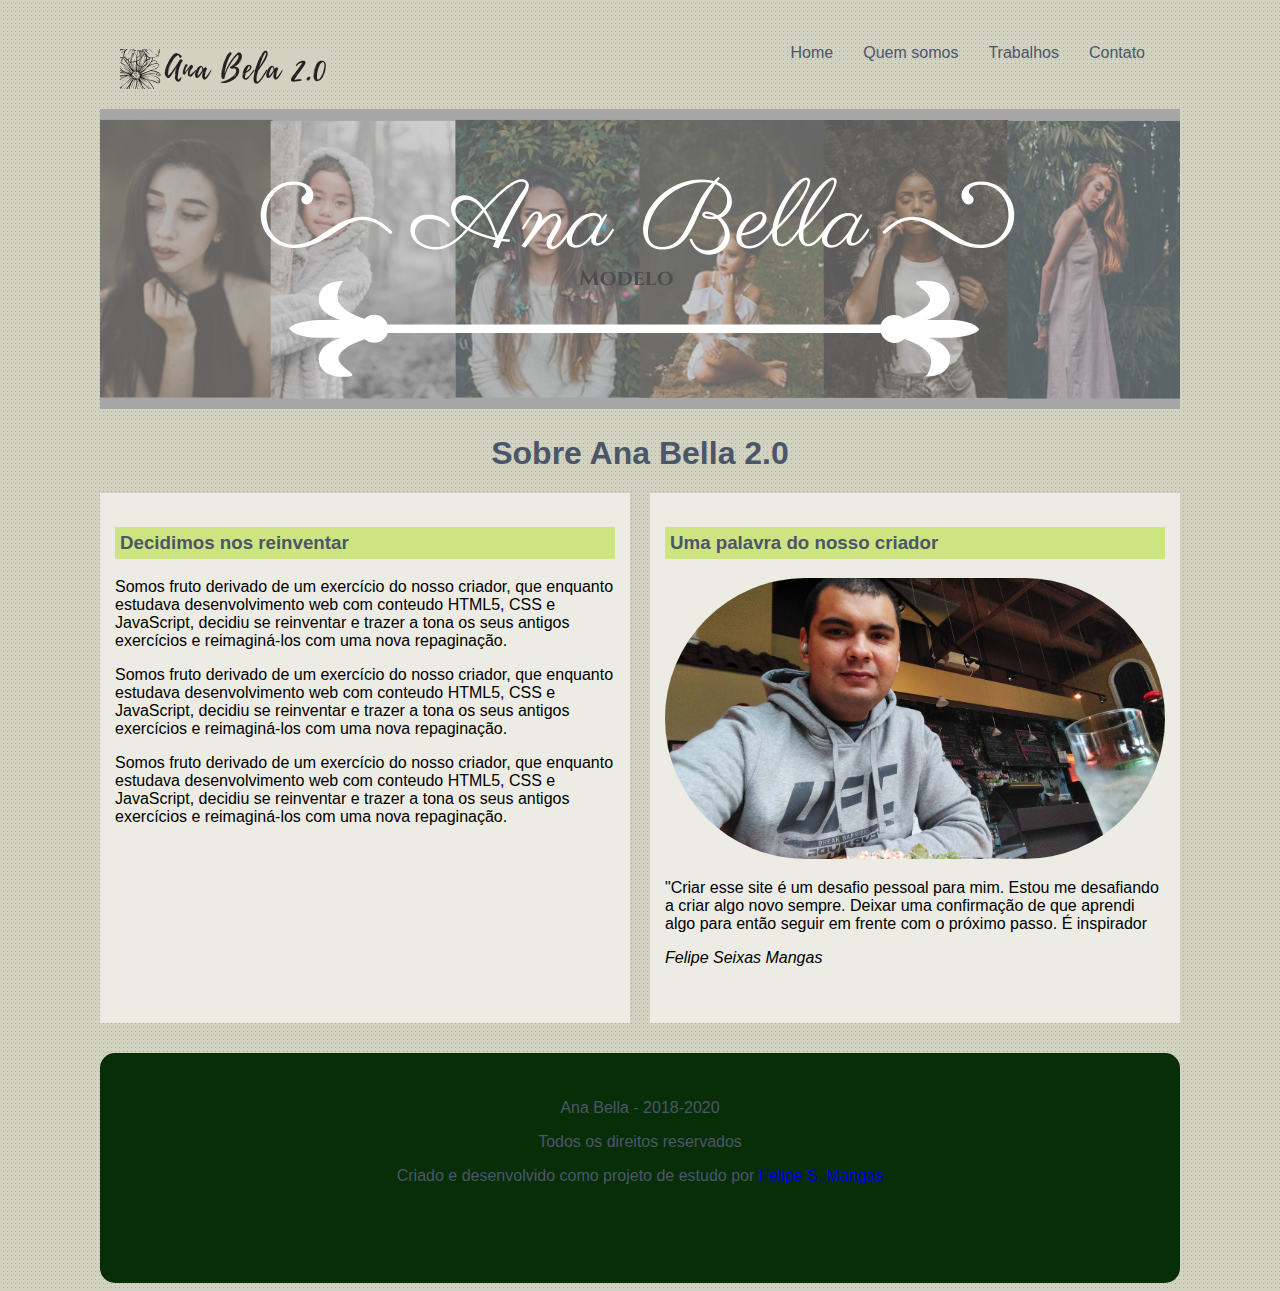
<file: Ana Bella 2.0/index.html>
<!DOCTYPE html>
<html lang="en">
<head>
    <meta charset="UTF-8">
    <meta name="viewport" content="width=device-width, initial-scale=1.0">
    <title>Ana Bella</title>
    <link rel="stylesheet" href="style.css">
</head>
<body>
    <div id="conteudo">
        <header><!--CABEÇALHO NO GERAL-->
            <h1 id="logo"><a href="index.html">Ana Bella Oficial</a></h1>
            <ul> <!--Parte do menu de navegação-->
                <li><a href="index.html">Home</a></li>
                <li><a href="quem-somos.html">Quem somos</a></li>
                <li><a href="trabalhos.html">Trabalhos</a></li>
                <li><a href="contato.html">Contato</a></li>
            </ul><!--FIM do menu de navegação-->
        </header><!-- FIM CABEÇALHO NO GERAL-->
        <article id="caixas"><!--Container pai onde terei 2 caixas: 1 com texto à esquerda. 1 com uma foto à direita.-->
            <img src="imagens/1.png">
            <h1>Sobre Ana Bella 2.0</h1>
            <section id="texto1"><!--Parte da caixa a esquerda com texto-->
                <h3>Decidimos nos reinventar</h3>
                <p>Somos fruto derivado de um exercício do nosso criador, que enquanto estudava desenvolvimento web com conteudo
                HTML5, CSS e JavaScript, decidiu se reinventar e trazer a tona os seus antigos exercícios e reimaginá-los com uma nova repaginação.
                </p>
                <p>Somos fruto derivado de um exercício do nosso criador, que enquanto estudava desenvolvimento web com conteudo
                HTML5, CSS e JavaScript, decidiu se reinventar e trazer a tona os seus antigos exercícios e reimaginá-los com uma nova repaginação.
                </p>
                <p>Somos fruto derivado de um exercício do nosso criador, que enquanto estudava desenvolvimento web com conteudo
                HTML5, CSS e JavaScript, decidiu se reinventar e trazer a tona os seus antigos exercícios e reimaginá-los com uma nova repaginação.
                </p>
            </section>
            <section id="texto2"><!--Parte da foto à direita-->
               <h3>Uma palavra do nosso criador</h3>
               <img src="imagens/criador.jpeg" alt="" width="500" style="border-radius: 150px;">
               <p>"Criar esse site é um desafio pessoal para mim. Estou me desafiando a criar algo novo sempre. Deixar uma confirmação de que aprendi algo para então
                   seguir em frente com o próximo passo. É inspirador</p>
                   <cite>Felipe Seixas Mangas</cite>
            
            </section>
        </article>
        <footer id="rodape">
            <p>Ana Bella - 2018-2020</p>
            <p>Todos os direitos reservados</p>
            <p id="criado">Criado e desenvolvido como projeto de estudo por <a href="https://github.com/mangasfelipe">Felipe S. Mangas</a></p>
        </footer>
    </div>

</body>
</html>
</file>
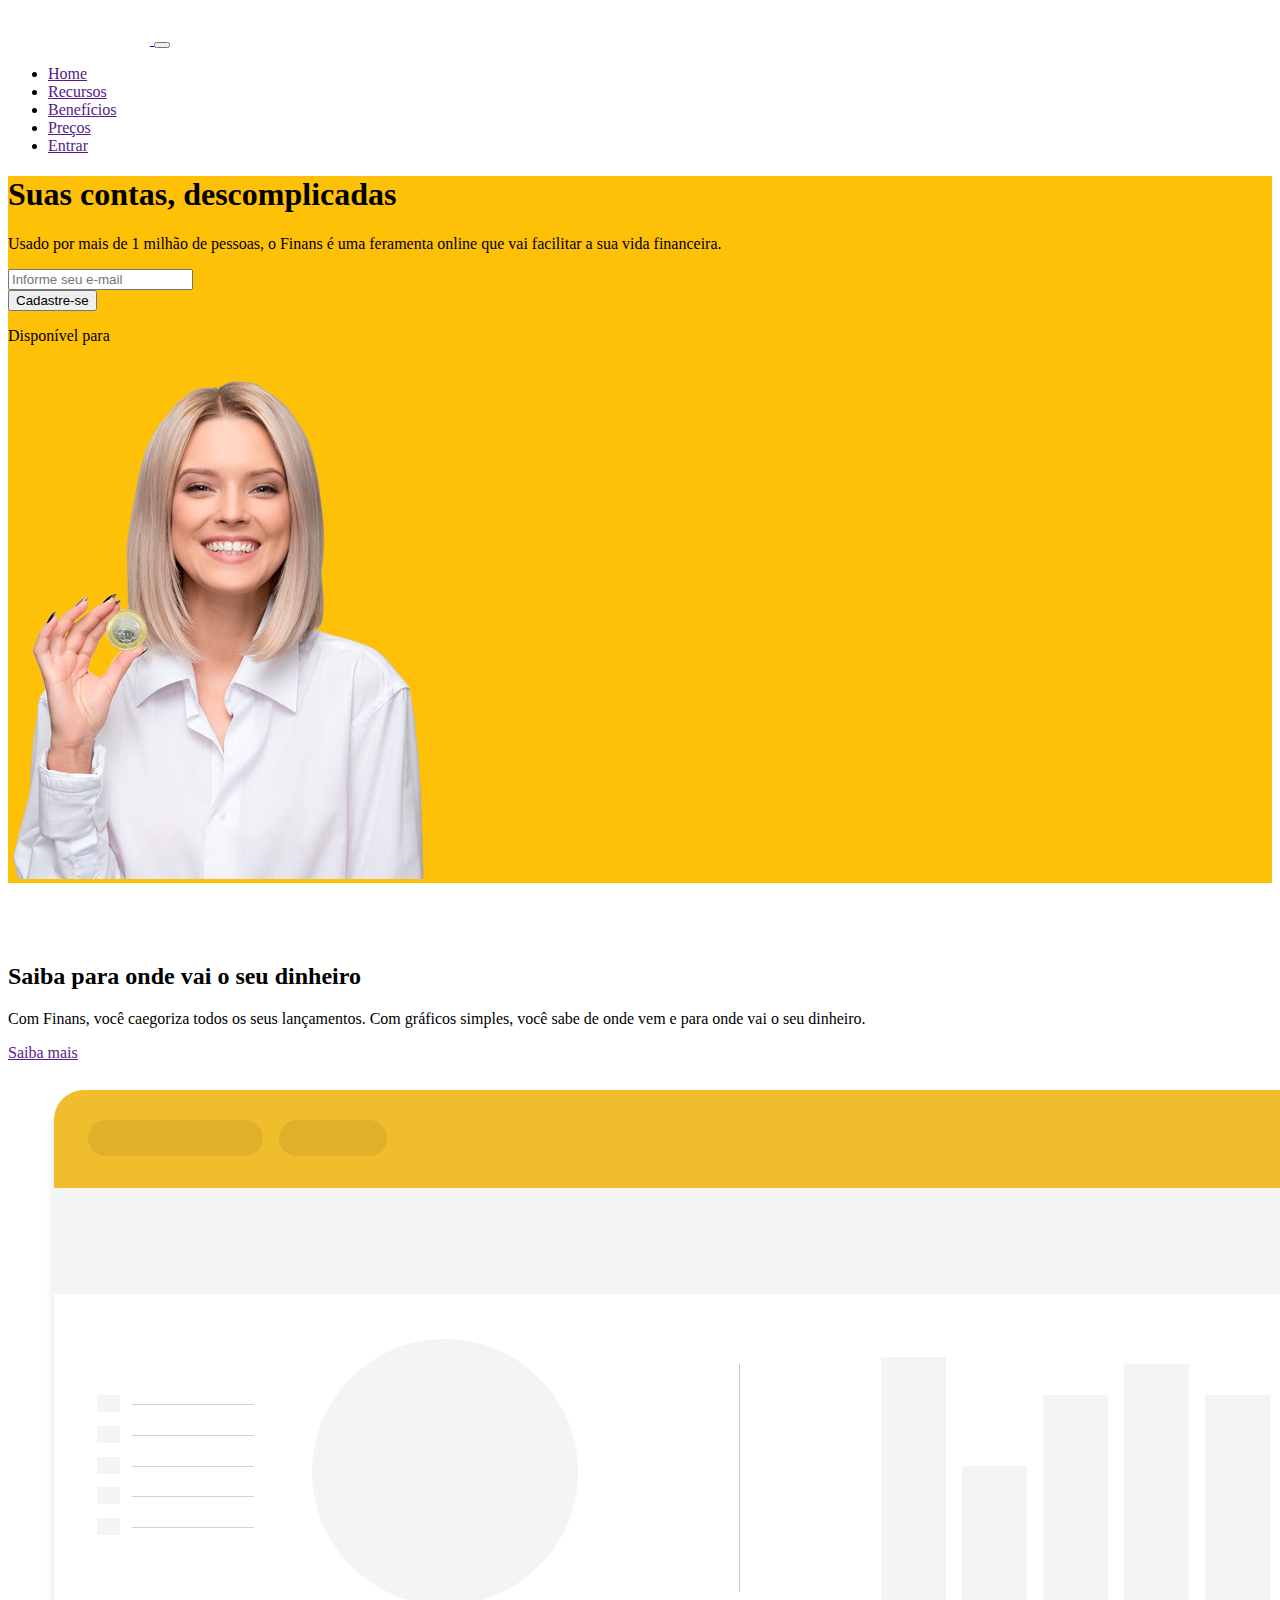
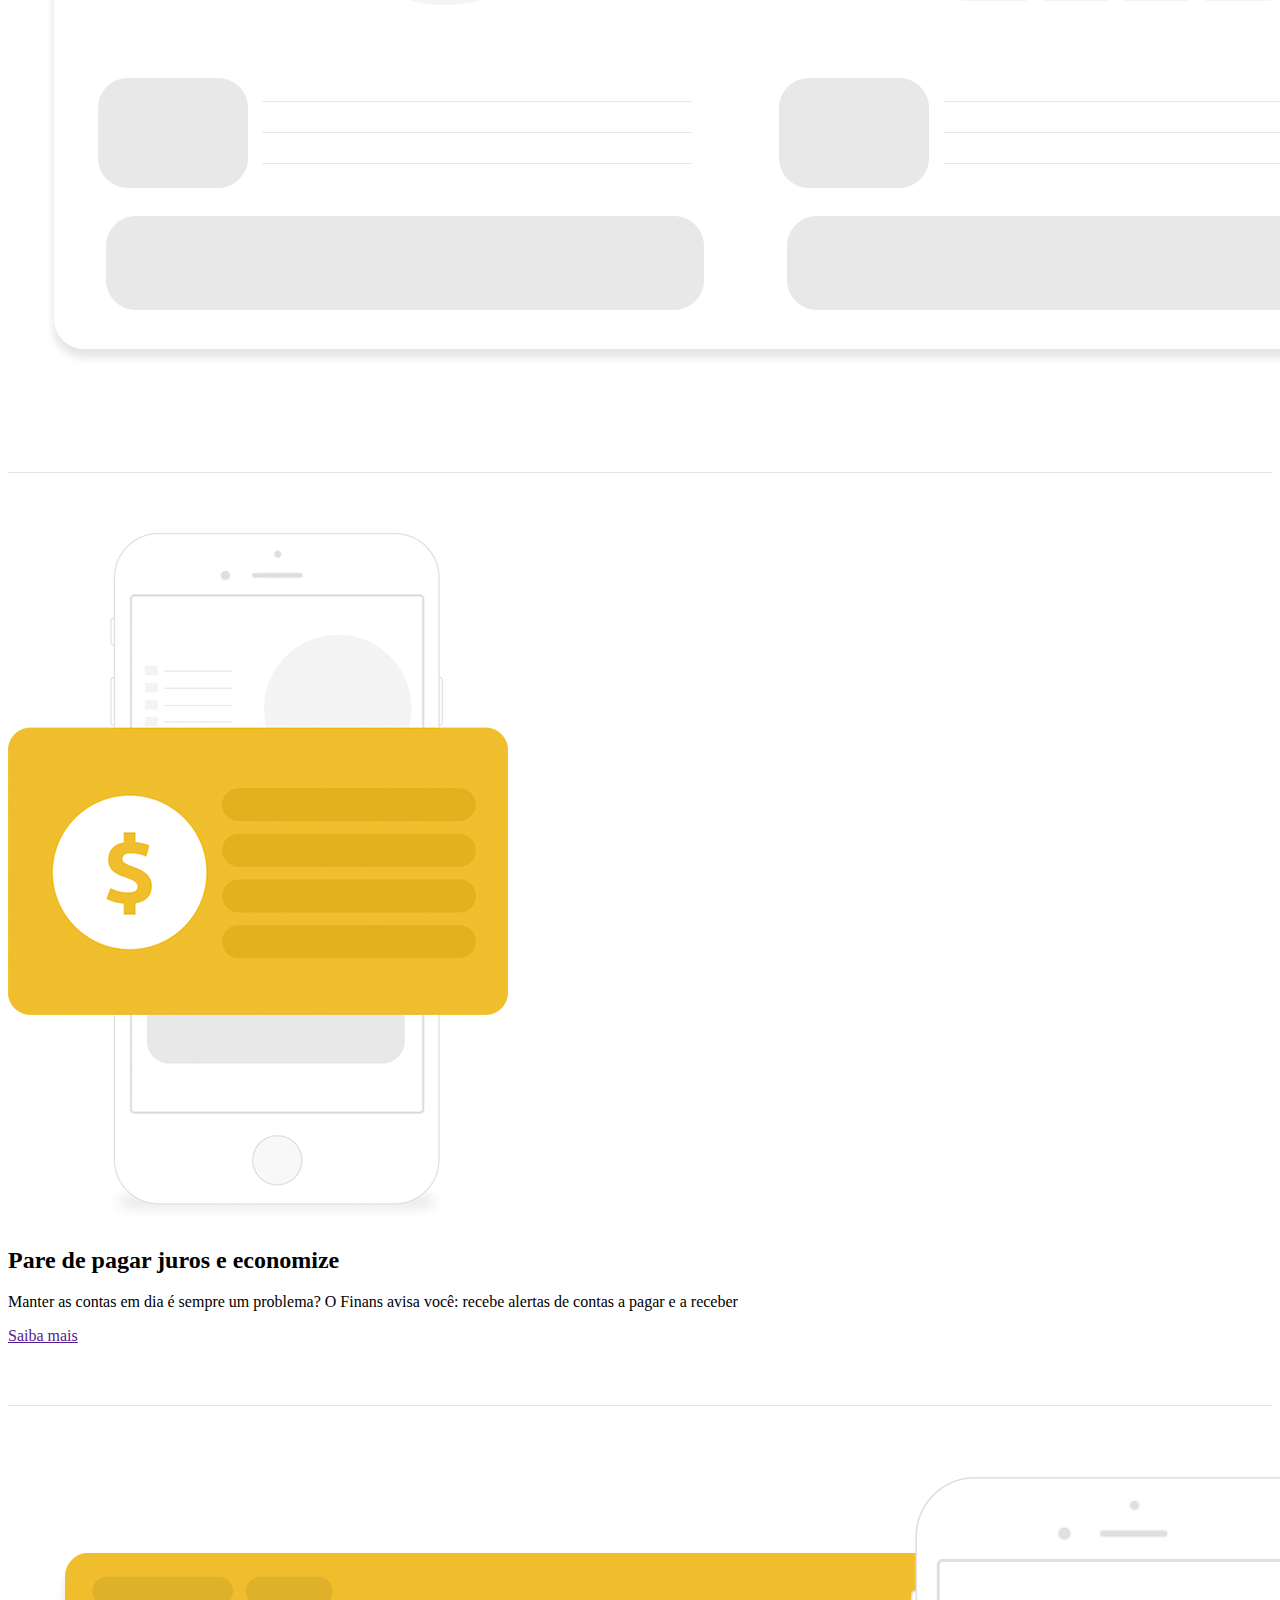
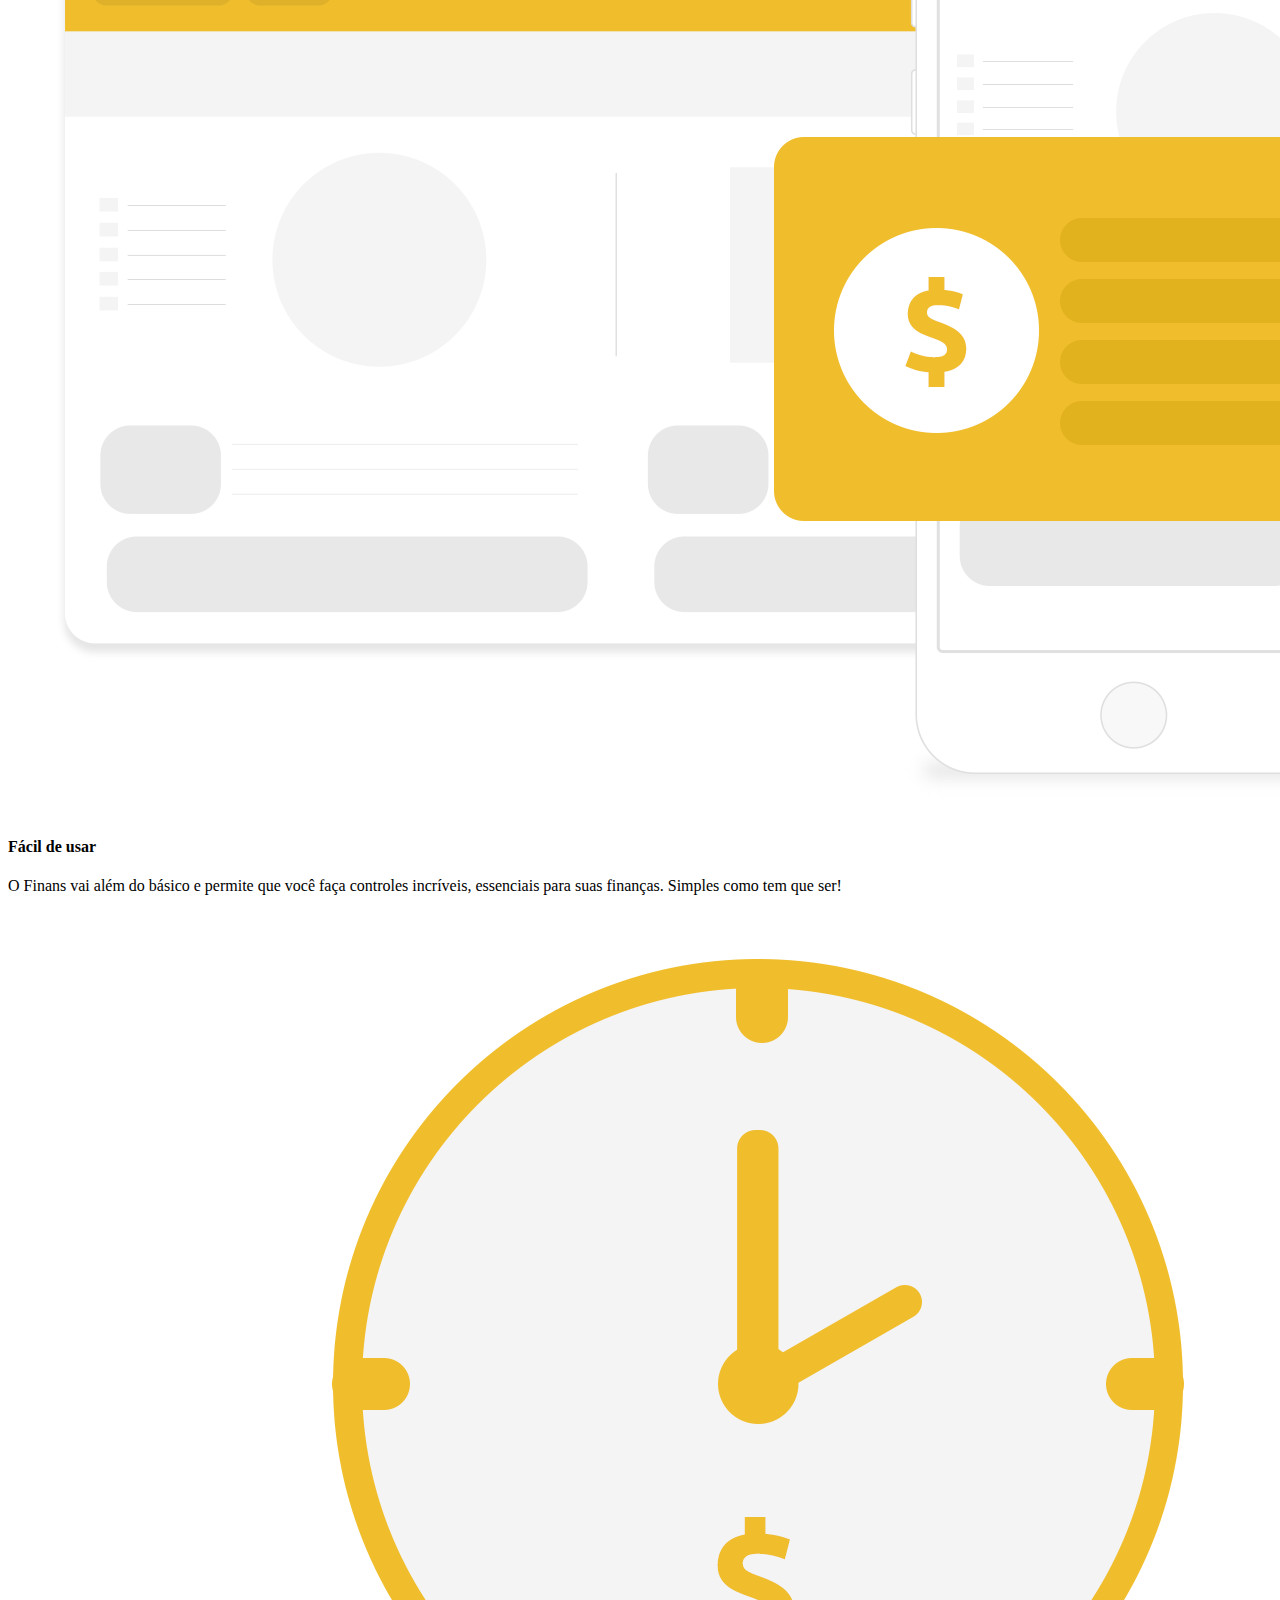
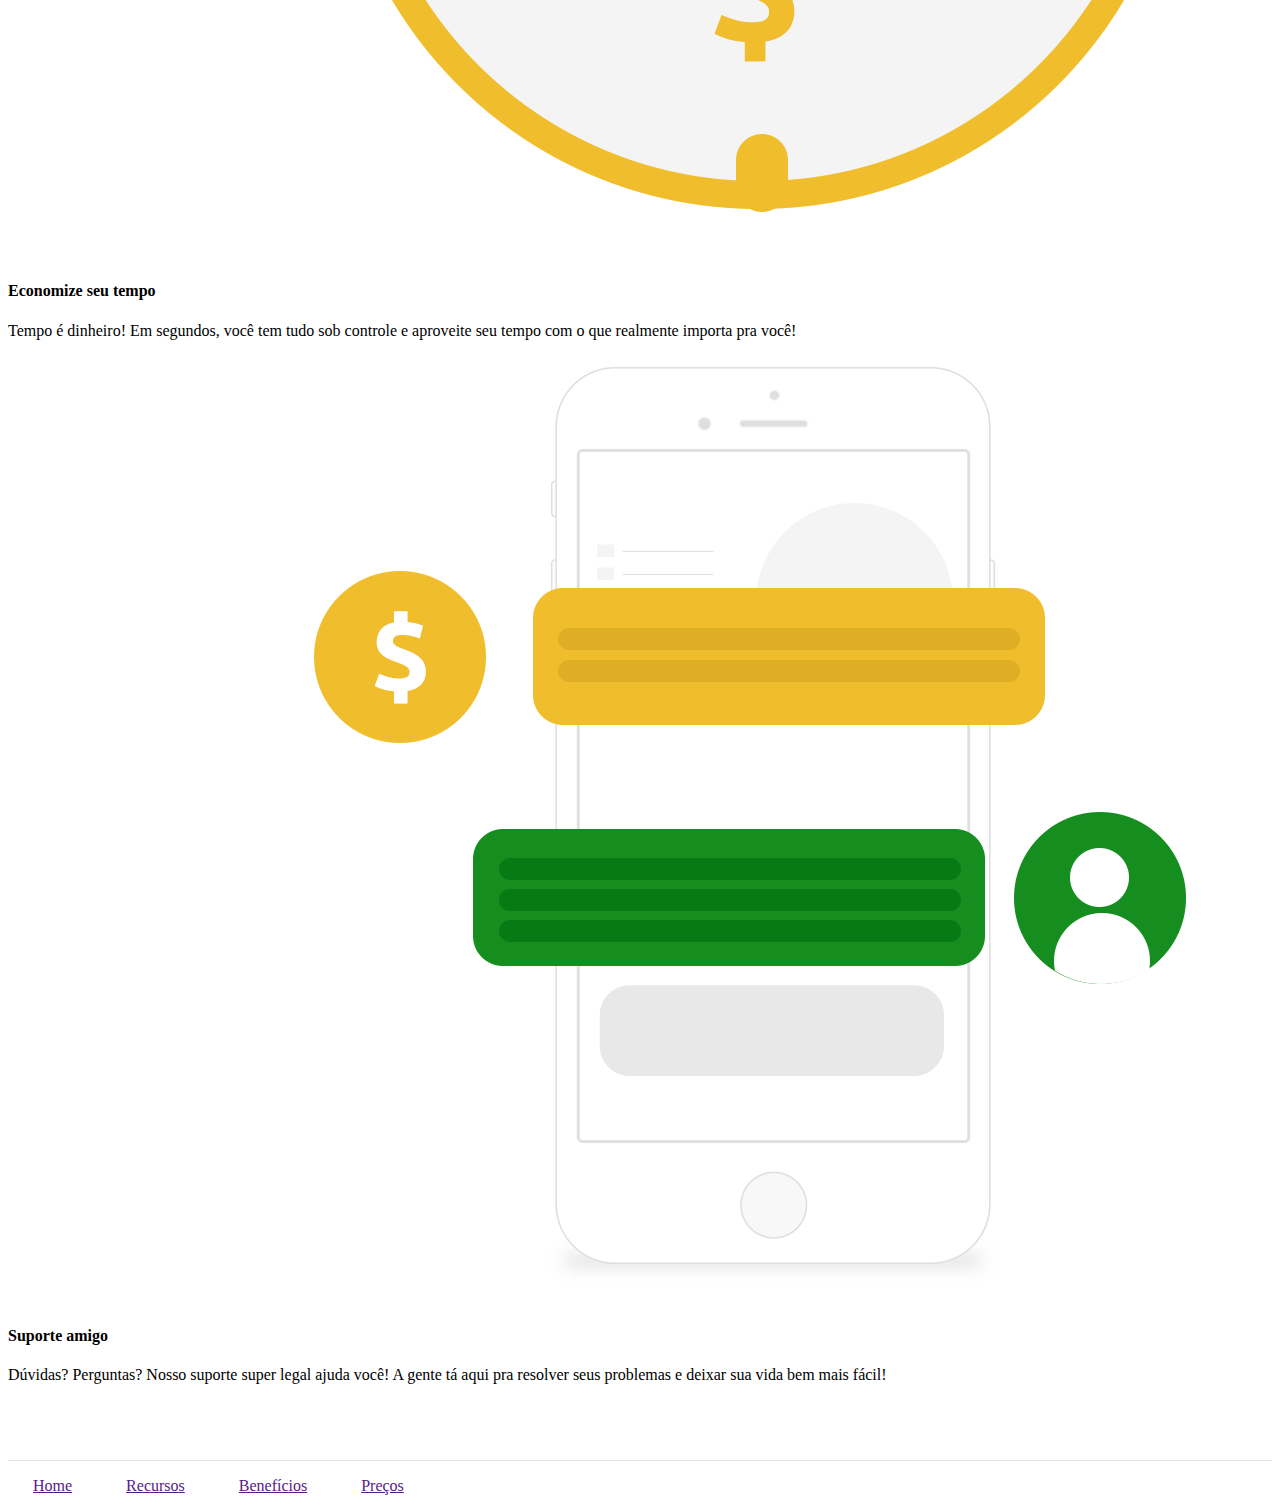
<file: Finans/index.html>
<!DOCTYPE html>
<html lang="pt-br">
  <head>
    <!-- Meta tags Obrigatórias -->
    <meta charset="utf-8">
    <meta name="viewport" content="width=device-width, initial-scale=1, shrink-to-fit=no">

    <!-- Bootstrap CSS -->
    <link rel="stylesheet" href="https://stackpath.bootstrapcdn.com/bootstrap/4.1.3/css/bootstrap.min.css" integrity="sha384-MCw98/SFnGE8fJT3GXwEOngsV7Zt27NXFoaoApmYm81iuXoPkFOJwJ8ERdknLPMO" crossorigin="anonymous">
    <!--Estilo Customizado-->
    <link rel="stylesheet" href="css/estilo.css">

    <!-- Font Awesome -->
    <link rel="stylesheet" href="https://use.fontawesome.com/releases/v5.3.1/css/all.css" integrity="sha384-mzrmE5qonljUremFsqc01SB46JvROS7bZs3IO2EmfFsd15uHvIt+Y8vEf7N7fWAU" crossorigin="anonymous">

    <title>Finans - Finança Pessoal</title>
  </head>
  <body><!--Começamos construindo o cabeçalho.-->
    <header><!--2º criando a barra de navegação-->
      <nav class="navbar navbar-expand-sm navbar-dark font-weight-bold bg-warning">
        <div class="container"><!--dentro da navbar criamos um container. depois definimos uma <a> para logo e usamos a classe navbar-brand-->
          <a href="#" class="navbar-brand">
            <img src="img/logo.png" width="142">
          </a>
          <button class="navbar-toggler" data-toggle="collapse" data-target="#nav-principal">
            <span class="navbar-toggler-icon"></span>
          </button>
          <!--Ok, aqui acima criamos um botão para fazer o hamburguer:
           utilizamos o data-toggle para dizer que ao ser clicado, ele irá colapsar, ou seja, encolher/esticar. data-target serve para que possamos dizer o que vai encolher/esticar na ação do botão, atribuimos uma ID com um "#". É IMPORTANTE COLOCAR UMA ID NA DIV ONDE ESTÁ A UL E SEUS LI.-->


          <div class="collapse navbar-collapse" id="nav-principal">
            <ul class="navbar-nav ml-auto"><!--a gente joga o Margin Left em auto, e ele joga direto pra direita da tela automaticamente-->
              <li class="nav-item">
                <a href="" class="nav-link">Home</a>
              </li>
              <li class="nav-item">
                <a href="" class="nav-link">Recursos</a>
              </li>
              <li class="nav-item">
                <a href="" class="nav-link">Benefícios</a>
              </li>
              <li class="nav-item">
                <a href="" class="nav-link">Preços</a>
              </li>
              <li class="nav-item">
                <a href="" class="btn btn-outline-light ml-4">Entrar</a>
              </li>
            </ul>
          </div>

        </div>
      </nav>
    </header><!--Esse é o fim do cabeçaho e barra de navegação. 
    1º - Foi feito a tag Header, dentro dela 1 nav, dentro do nav 2 filhos, <a> para a logo e depois uma div com uma ul e seus LI. Por ultimo jogamos aqui um botão, tambem parte da UL-->
    <section id="home">
      <div class="container">
        <div class="row">
          <div class="col-md-6 d-flex text-left"><!--textos da seção-->
            <div class="align-self-center text-white">
              <h1 class="display-4">Suas contas, descomplicadas
              </h1>
              <p>Usado por mais de 1 milhão de pessoas, o Finans é uma feramenta online que vai facilitar a sua vida financeira.</p>
              <form class="mt-5 mb-4 mr-4">
                <div class="input-group input-group-lg">
                  <input type="text" name="email" placeholder="Informe seu e-mail" class="form-control">
                  <div class="input-group-append">
                    <button type="button" class="btn btn-primary">Cadastre-se</button>
                  </div>
                </div>
              </form>
              <p>Disponível para
                <a href="" class="btn btn-outline-light">
                  <i class="fab fa-android fa-lg"></i>
                </a>
                <a href="" class="btn btn-outline-light">
                  <i class="fab fa-apple fa-lg"></i>
                </a>
              </p>

            </div>
          </div>
          <div class="col-md-6 d-none d-md-block"><!--Div para imagem do projeto-->
            <img src="img/capa-mulher.png">
          </div>
        </div>
      </div>
    </section><!--Aqui precisa criar primeiro uma section, depois criar uma div com a classe container para delimitar a área do conteudo, feito isso, fazemos uma div só para a classe ROW (para a responsividade), divide-se a row nas áreas que queremos (em colunas). No caso, usamos uma medida de 6 colunas em dispositivos de Medium pra cima. (col-md-6. Na div de imagens, já colocamos a imagem da mulher dando mole com o dinheiro. No outro, na parte do texto, a gente cria mais uma div, mete um h1, um paragrafo, 1 form, e depois mais 1 paragrafo usando no final um <a> com um btn btn-outline. Ao inves de colocar um texto, a gente coloca um ícone.-->
      <section class="caixa"><!--Inicio da seção SAIBA MAIS-->
        <div class="container">
          <div class="row">
            <div class="col-md-6 d-flex">
              <div class="align-self-center">
                <h2>Saiba para onde vai o seu dinheiro</h2>
                <p>Com Finans, você caegoriza todos os seus lançamentos. Com gráficos simples, você sabe de onde vem e para onde vai o seu dinheiro.</p>
                <a href="" class="btn btn-primary">Saiba mais</a>
              </div>
            </div>
            <div class="col-md-6">
              <img src="img/saiba.png" class="img-fluid"><!--Criamos a classe "img-fluid", recomendado que se crie imagens enormes no Btstrap, e coloque essa classe, ela vai sempre se ajustar automaticamente-->
            </div>

          </div>
        </div>
      </section><!--Cada vez que for utilizar um conteúdo, criamos uma seção, depois um container, e uma row para usar a regra das colunas.-->
      <section class="caixa"><!--Inicio da seção JUROS-->
        <div class="container">
          <div class="row">
            <div class="col-md-6">
              <img src="img/juros.png" class="img-fluid"><!--Criamos a classe "img-fluid", recomendado que se crie imagens enormes no Btstrap, e coloque essa classe, ela vai sempre se ajustar automaticamente-->
            </div>
            <div class="col-md-6 d-flex">
              <div class="align-self-center">
                <h2>Pare de pagar juros e economize</h2>
                <p>Manter as contas em dia é sempre um problema? O Finans avisa você: recebe alertas de contas a pagar e a receber</p>
                <a href="" class="btn btn-primary ">Saiba mais</a>
              </div>
            </div>

          </div>
        </div>
      </section>
      <section class="caixa"><!--Inicio da seção dos 3 itens-->
        <div class="container">
          <div class="row">
            <div class="col-md-4">
              <img src="img/facil.png" class="img-fluid">
              <h4>Fácil de usar</h4>
              <p>O Finans vai além do básico e permite que você faça controles incríveis, essenciais para suas finanças. Simples como tem que ser!</p>
            </div>
            <div class="col-md-4">
              <img src="img/economize.png" class="img-fluid">
              <h4>Economize seu tempo</h4>
              <p>Tempo é dinheiro! Em segundos, você tem tudo sob controle e aproveite seu tempo com o que realmente importa pra você!</p>
            </div>
            <div class="col-md-4">
              <img src="img/suporte.png" class="img-fluid">
              <h4>Suporte amigo</h4>
              <p>Dúvidas? Perguntas? Nosso suporte super legal ajuda você! A gente tá aqui pra resolver seus problemas e deixar sua vida bem mais fácil! </p>
            </div>

          </div>
        </div>
      </section>
      <footer class="mt-4 mb-4">
        <div class="container">
          <div class="row">
            <div class="col-md-8">
              <p>
                <a href="" class="text-secondary">Home</a>
                <a href="" class="text-secondary">Recursos</a>
                <a href="" class="text-secondary">Benefícios</a>
                <a href="" class="text-secondary">Preços</a>
              </p>
            </div>
            <div class="col-md-4 d-flex justify-content-end">
              
              <a href="" class="btn">
                <i class="text-secondary fab fa-facebook-square fa-2x ml-2"></i>
              </a>
              <a href="" class="btn">
                <i class=" text-secondary fab fa-instagram fa-2x ml-2"></i>
              </a>
              <a href="" class="btn">
                <i class="text-secondary fab fa-twitter-square fa-2x ml-2"></i>
              </a>
              <a href="" class="btn" alt="Youtube">
                <i class=" text-secondary fab fa-youtube fa-2x ml-2"></i>
              </a>

            </div>
          </div>
        </div>
      </footer>





































    <!-- JavaScript (Opcional) -->
    <!-- jQuery primeiro, depois Popper.js, depois Bootstrap JS -->
    <script src="https://code.jquery.com/jquery-3.3.1.slim.min.js" integrity="sha384-q8i/X+965DzO0rT7abK41JStQIAqVgRVzpbzo5smXKp4YfRvH+8abtTE1Pi6jizo" crossorigin="anonymous"></script>
    <script src="https://cdnjs.cloudflare.com/ajax/libs/popper.js/1.14.3/umd/popper.min.js" integrity="sha384-ZMP7rVo3mIykV+2+9J3UJ46jBk0WLaUAdn689aCwoqbBJiSnjAK/l8WvCWPIPm49" crossorigin="anonymous"></script>
    <script src="https://stackpath.bootstrapcdn.com/bootstrap/4.1.3/js/bootstrap.min.js" integrity="sha384-ChfqqxuZUCnJSK3+MXmPNIyE6ZbWh2IMqE241rYiqJxyMiZ6OW/JmZQ5stwEULTy" crossorigin="anonymous"></script>
  </body>
</html>
</file>
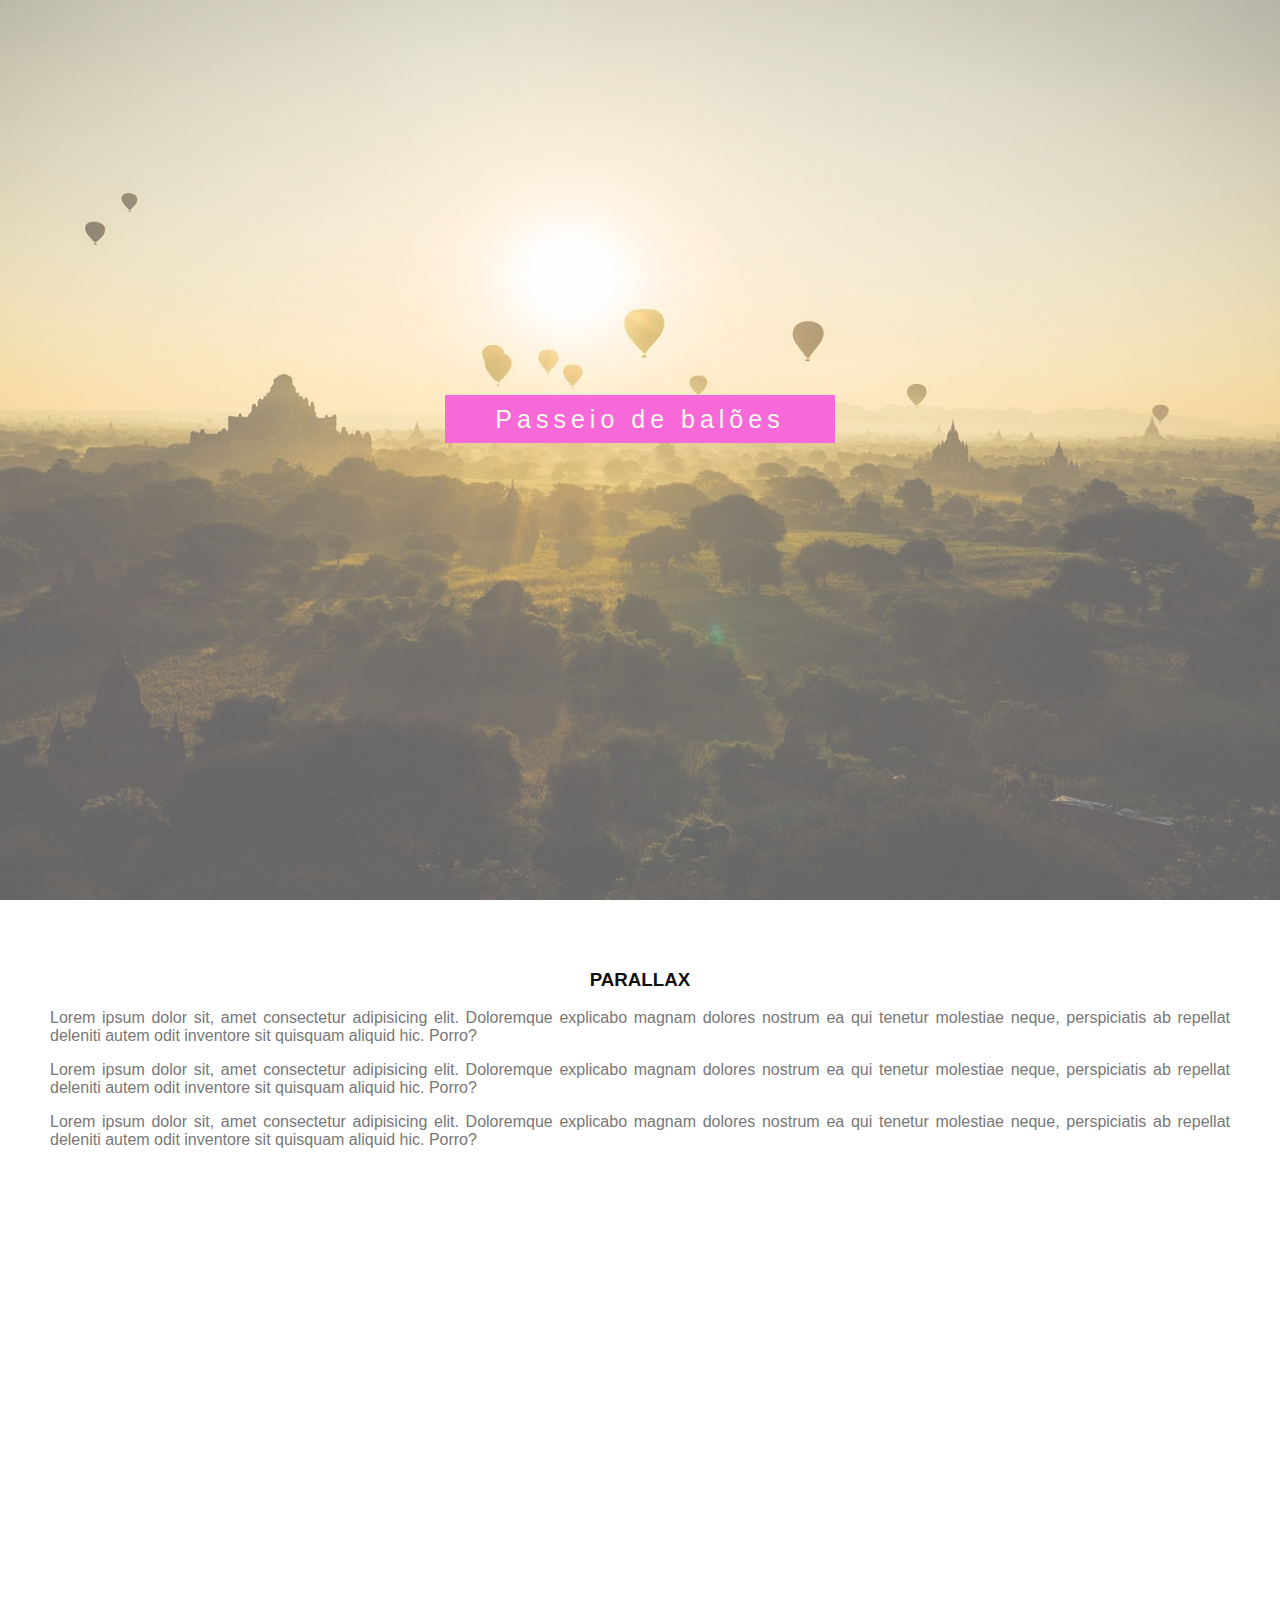
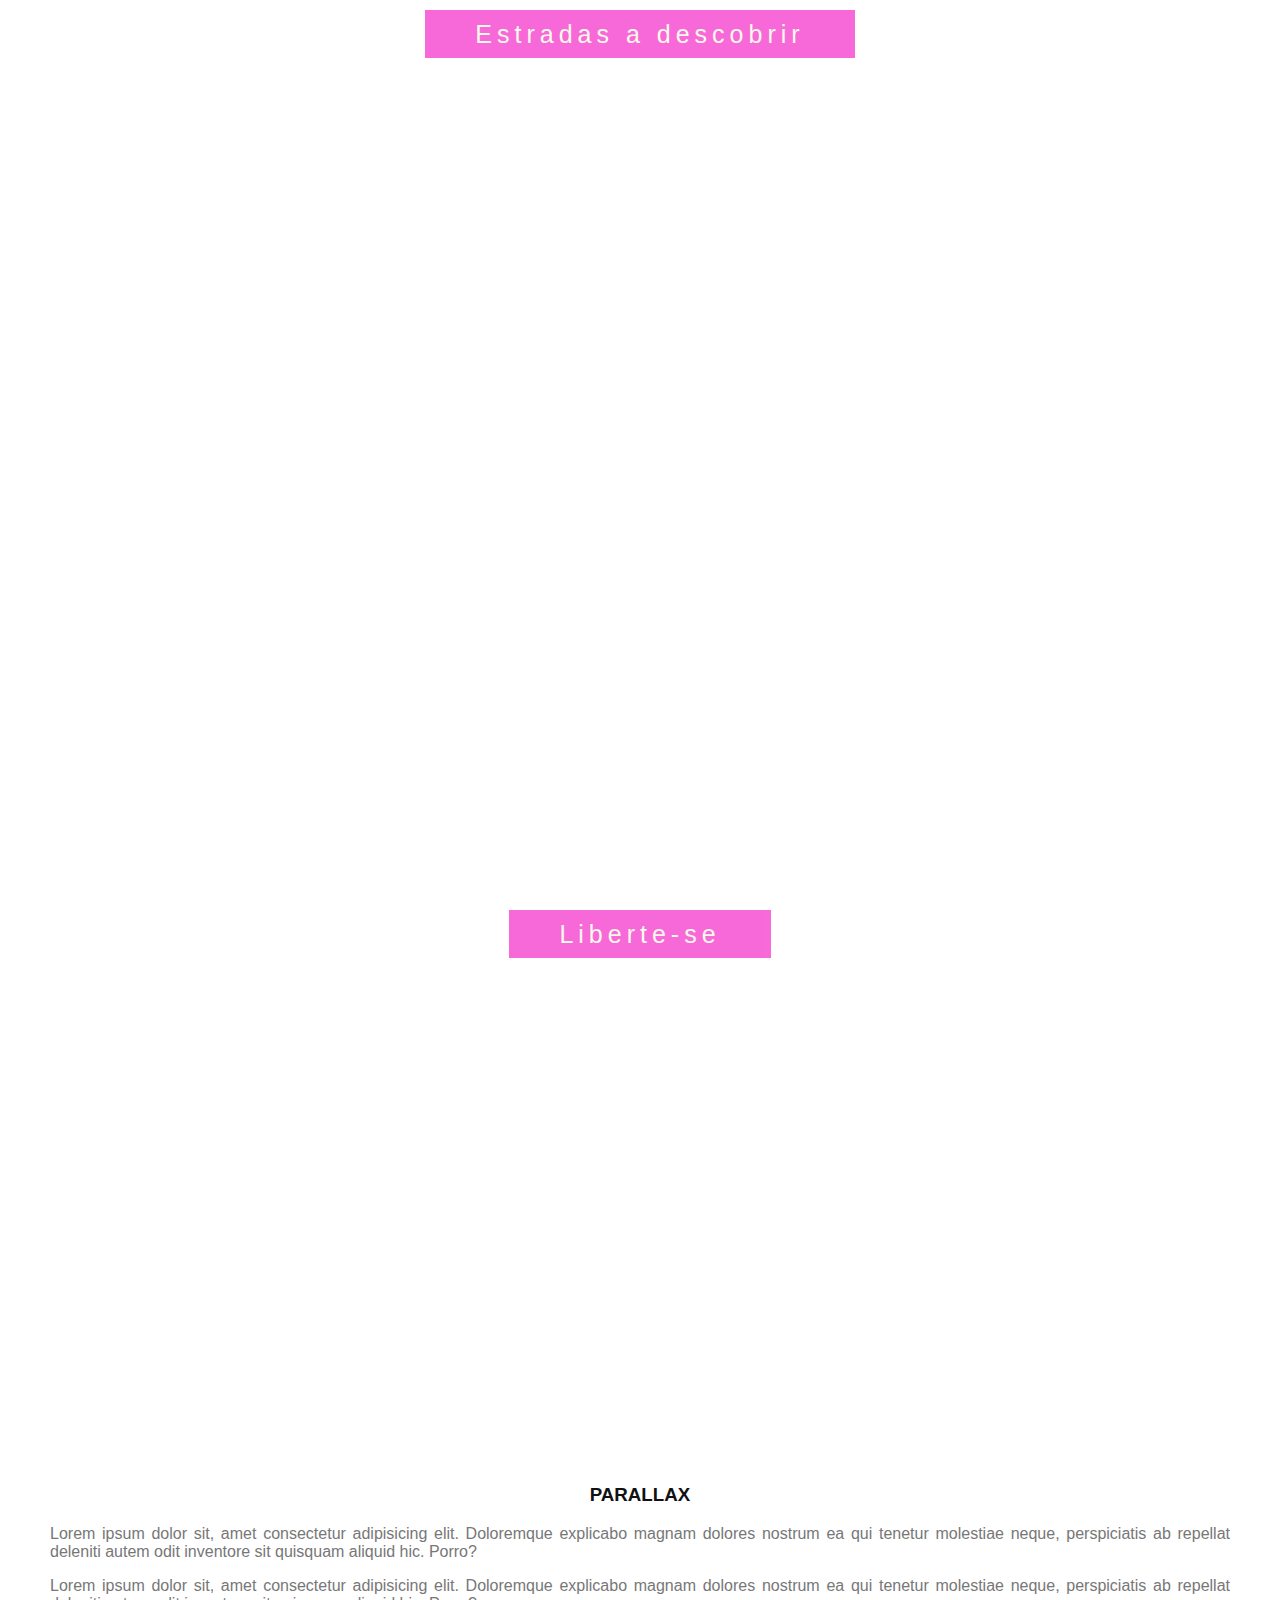
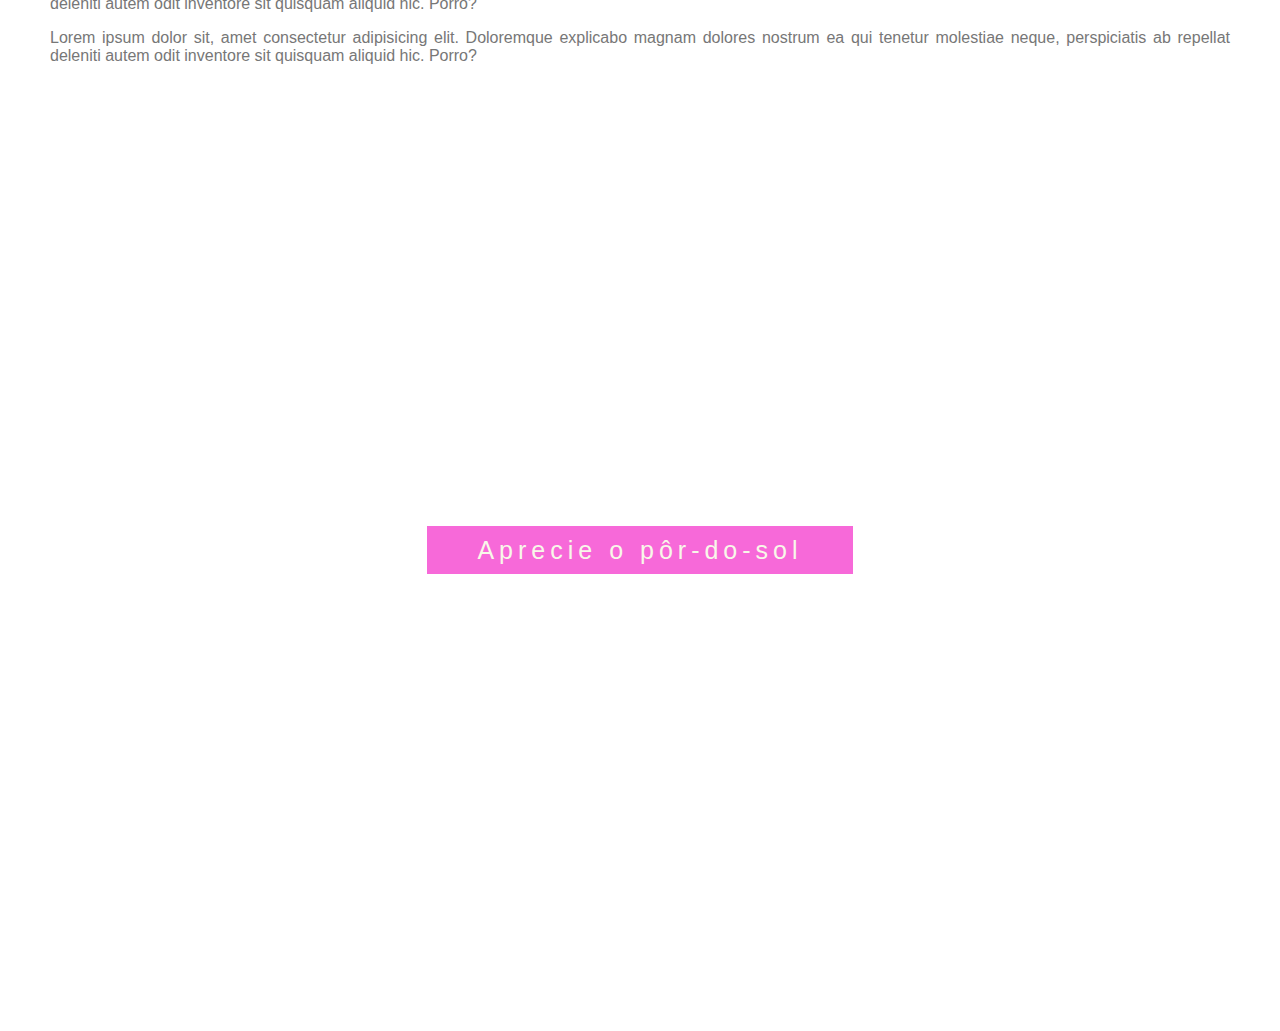
<file: parallax/index.html>
<!DOCTYPE html>
<html lang="en">
<head>
    <meta charset="UTF-8">
    <meta name="viewport" content="width=device-width, initial-scale=1.0">
    <title>Parallax</title>
    <style>
        body, html {
            margin: 0;
            font: 16px "Lato", sans-serif;
            color: #777;
            height: 100%;
            
        }

        .conteudo {
            color: #777;
            background-color: white;
            text-align: justify;
            padding: 50px;
        }
        h3 {
            text-transform: uppercase;
            color: #111;
            text-align: center;
        }

        /*efeito parallax */
        .caixa1, .caixa2, .caixa3, .caixa4 {
            position: relative;            
            height: 100%;
            opacity: 0.6;
            background-repeat: no-repeat;
            background-size: cover;
            background-position: center;
            background-attachment: fixed;
        }
        .caixa1 {
            background-image: url(imagens/imagem1.jpg) ;
        }     
        .caixa2 {
            background-image: url(imagens/imagem2.jpg);
        }
        .caixa3 {
            background-image: url(imagens/imagem3.jpg);
        }
        .caixa4 {
            background-image: url(imagens/imagem5.jpg) ;
        }
        .conteudo-titulo {  
            position: absolute;
            left: 0%;
            top: 45%;
            width: 100%;
            text-align: center;
           
            
        }
        .conteudo-titulo span.titulo {
            color: beige;
            background-color: rgb(243, 7, 192);
            padding: 10px 50px;
            font-size: 25px;
            letter-spacing: 5px;
        }
        
    
        

    </style>
</head>
<body>
    <div class="caixa1">
        <div class="conteudo-titulo">
            <span class="titulo"> Passeio de balões</span>
        </div>
    </div>
    <div class="conteudo">
        <h3>Parallax</h3>
        <p>Lorem ipsum dolor sit, amet consectetur adipisicing elit. Doloremque explicabo magnam dolores nostrum ea qui tenetur molestiae neque, perspiciatis ab repellat deleniti autem odit inventore sit quisquam aliquid hic. Porro?
        </p>
        <p>Lorem ipsum dolor sit, amet consectetur adipisicing elit. Doloremque explicabo magnam dolores nostrum ea qui tenetur molestiae neque, perspiciatis ab repellat deleniti autem odit inventore sit quisquam aliquid hic. Porro?
        </p>
        <p>Lorem ipsum dolor sit, amet consectetur adipisicing elit. Doloremque explicabo magnam dolores nostrum ea qui tenetur molestiae neque, perspiciatis ab repellat deleniti autem odit inventore sit quisquam aliquid hic. Porro?
        </p>
    </div>
    <div class="caixa2">
        <div class="conteudo-titulo">
            <span class="titulo"> Estradas a descobrir</span>
        </div>
    </div>
    <div class="caixa3">
        <div class="conteudo-titulo">
            <span class="titulo"> Liberte-se</span>
        </div>
        
    </div>
    <div class="conteudo">
        <h3>Parallax</h3>
        <p>Lorem ipsum dolor sit, amet consectetur adipisicing elit. Doloremque explicabo magnam dolores nostrum ea qui tenetur molestiae neque, perspiciatis ab repellat deleniti autem odit inventore sit quisquam aliquid hic. Porro?
        </p>
        <p>Lorem ipsum dolor sit, amet consectetur adipisicing elit. Doloremque explicabo magnam dolores nostrum ea qui tenetur molestiae neque, perspiciatis ab repellat deleniti autem odit inventore sit quisquam aliquid hic. Porro?
        </p>
        <p>Lorem ipsum dolor sit, amet consectetur adipisicing elit. Doloremque explicabo magnam dolores nostrum ea qui tenetur molestiae neque, perspiciatis ab repellat deleniti autem odit inventore sit quisquam aliquid hic. Porro?
        </p>
    </div>
    <div class="caixa4">
        <div class="conteudo-titulo">
            <span class="titulo"> Aprecie o pôr-do-sol</span>
        </div>
    </div>
    
</body>
</html>
</file>
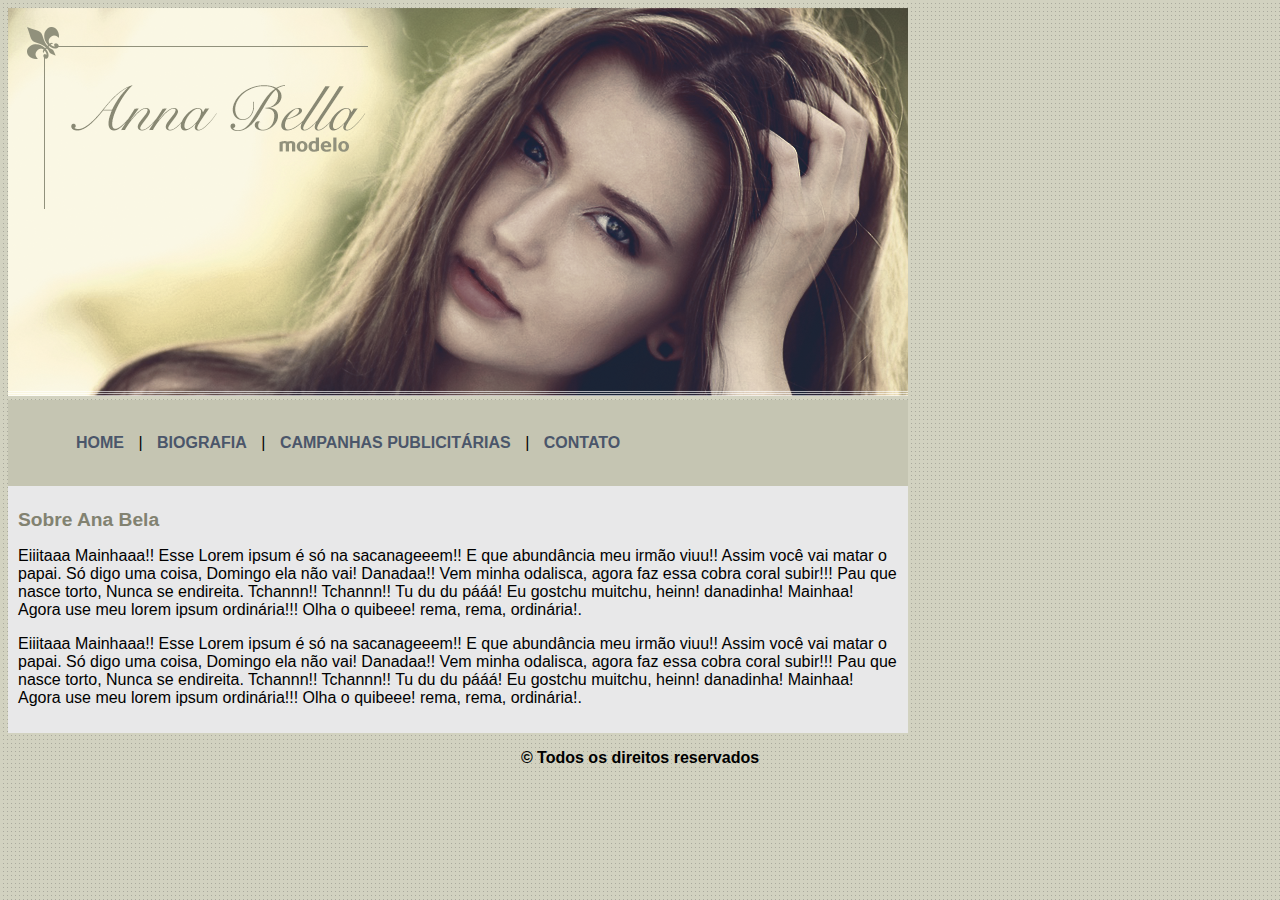
<file: projeto ana bela/index.html>
<!DOCTYPE html>
<html lang="pt-br">
<head>
    <meta charset="UTF-8">
    <meta name="viewport" content="width=device-width, initial-scale=1.0">
    <title>Ana Bela - Inicio</title>
    <link rel="stylesheet" href="style.css">
</head>
<body>
    <div id="principal">
        <img src="imagens/capa.png">

        <div id="menu">
            <ul>
                <a href="index.html">HOME</a> |
                <a href="biografia.html">BIOGRAFIA</a> |
                <a href="campanha.html">CAMPANHAS PUBLICITÁRIAS</a> |
                <a href="contato.html">CONTATO</a> 
            </ul>
        </div>
    
    <div id="conteudo">
        <h1>Sobre Ana Bela</h1>
        <p>Eiiitaaa Mainhaaa!!
        Esse Lorem ipsum é só na sacanageeem!! 
        E que abundância meu irmão viuu!! 
        Assim você vai matar o papai. 
        Só digo uma coisa, Domingo ela não vai! Danadaa!! Vem minha odalisca, agora faz essa cobra coral subir!!! Pau que nasce torto, Nunca se endireita. Tchannn!! Tchannn!! Tu du du pááá! Eu gostchu muitchu, heinn! danadinha! Mainhaa! Agora use meu lorem ipsum ordinária!!!
        Olha o quibeee! rema, rema, ordinária!.</p>
        
        <p>Eiiitaaa Mainhaaa!!
            Esse Lorem ipsum é só na sacanageeem!! 
            E que abundância meu irmão viuu!! 
            Assim você vai matar o papai. 
            Só digo uma coisa, Domingo ela não vai! Danadaa!! Vem minha odalisca, agora faz essa cobra coral subir!!! Pau que nasce torto, Nunca se endireita. Tchannn!! Tchannn!! Tu du du pááá! Eu gostchu muitchu, heinn! danadinha! Mainhaa! Agora use meu lorem ipsum ordinária!!!
            Olha o quibeee! rema, rema, ordinária!.</p>
    </div> 
</div>   
    <div id="rodape">
        <p>&copy; Todos os direitos reservados</p>
    </div>
    

</body>
</html>
</file>
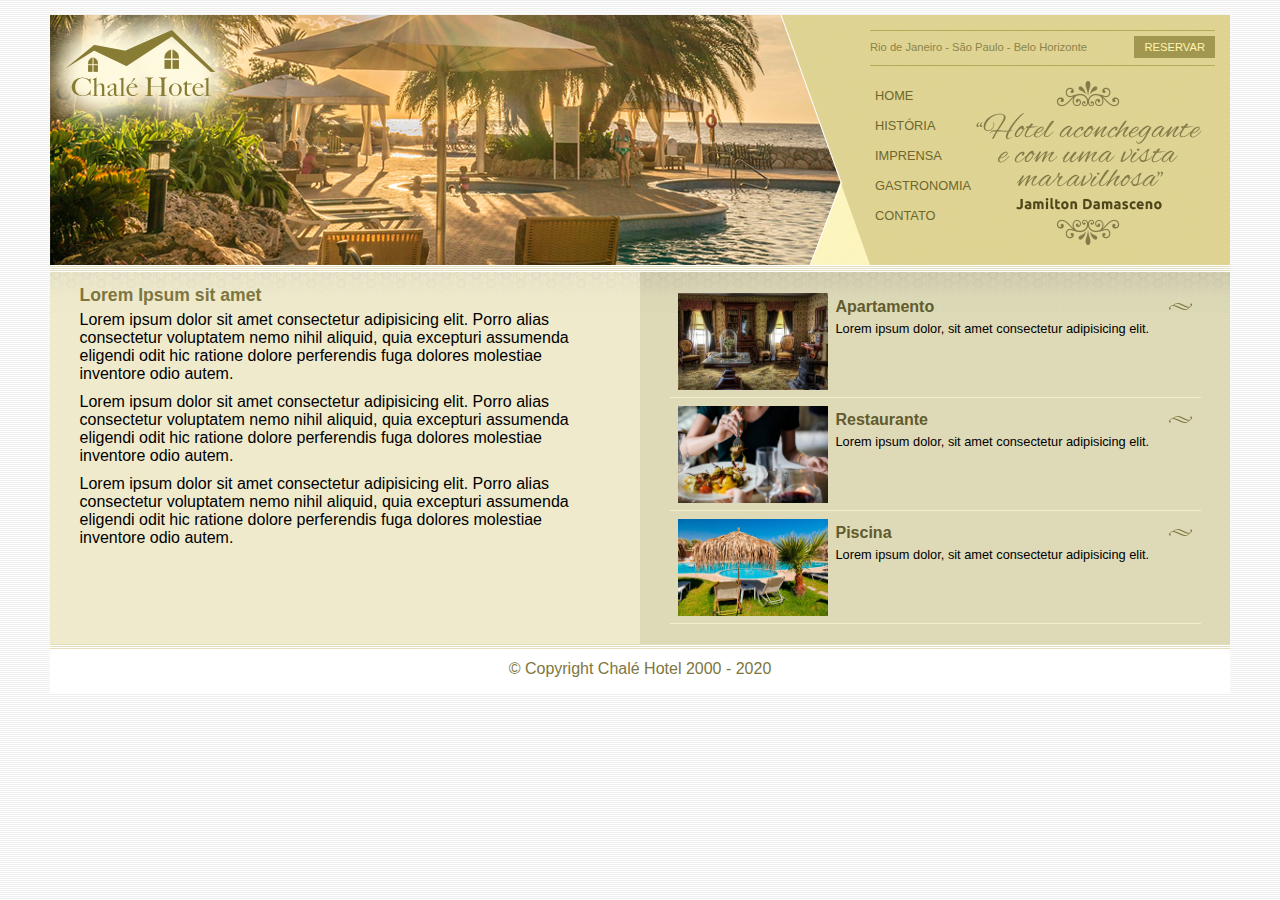
<file: Projeto Chalé Hotel/index.html>
<!DOCTYPE html>
<html lang="en">
<head>
    <meta charset="UTF-8">
    <meta name="viewport" content="width=device-width, initial-scale=1.0">
    <title>Chalé-Hotel</title>
    <link rel="stylesheet" href="estilo/style.css">
 </head>   
<body>
    <div id="container"><!--início do container-->
        <div id="topo"><!--Início topo-->
            <div id="area-logo">
                <h1 class="logo">
                    <a href="index.html">Chalé hotel</a></h1>
            </div>
            <div id="area-menu"><!--Área de menu-->
                <div id="conteudo-menu">
                    <div id="menu-locais">
                        <span class="locais">Rio de Janeiro - São Paulo - Belo Horizonte</span>
                        <a class="reserva" href=""> Reservar</a>
                        <div style="clear: both;"></div>
                    </div>
                    <div id="menu">
                        <ul id="navegacao">
                            <li><a href="">Home</a></li>
                            <li><a href="">História</a></li>
                            <li><a href="">Imprensa</a></li>
                            <li><a href="">Gastronomia</a></li>
                            <li><a href="">Contato</a></li>
                        </ul>
                        <img class="depoimento" src="imagens/depoimento.png">
                        
                    </div>
                </div>
            </div><!-- FIM Área de menu-->
        </div><!--fim topo-->

        <div id="area-principal"><!--ìnício da área principal-->
            <div class="conteudo">
                <h2>Lorem Ipsum sit amet</h2>
                <p>Lorem ipsum dolor sit amet consectetur adipisicing elit. Porro alias consectetur voluptatem nemo nihil aliquid, quia excepturi assumenda eligendi odit hic ratione dolore perferendis fuga dolores molestiae inventore odio autem.
                </p>
                <p>Lorem ipsum dolor sit amet consectetur adipisicing elit. Porro alias consectetur voluptatem nemo nihil aliquid, quia excepturi assumenda eligendi odit hic ratione dolore perferendis fuga dolores molestiae inventore odio autem.
                </p>
                <p>Lorem ipsum dolor sit amet consectetur adipisicing elit. Porro alias consectetur voluptatem nemo nihil aliquid, quia excepturi assumenda eligendi odit hic ratione dolore perferendis fuga dolores molestiae inventore odio autem.
                </p>
            </div>
        </div><!--FIm da área principal-->
        <div id="area-lateral"><!--Início da area lateral-->
            <div class="conteudo">

                <ul id="servicos">
                    <li>
                        <a class="lugares" href="">
                            <img src="imagens/apartamento.jpg" width="150px">
                            <h3>Apartamento</h3>
                            <p>Lorem ipsum dolor, sit amet consectetur adipisicing elit.</p>
                        </a>                    
                     </li>
                     <li>
                        <a class="lugares" href="">
                            <img src="imagens/restaurante.jpg" width="150px">
                            <h3>Restaurante</h3>
                            <p>Lorem ipsum dolor, sit amet consectetur adipisicing elit.</p>
                        </a>                    
                     </li>
                     <li>
                        <a class="lugares" href="">
                            <img src="imagens/piscina.jpg" width="150px">
                            <h3>Piscina</h3>
                            <p>Lorem ipsum dolor, sit amet consectetur adipisicing elit.</p>
                        </a>                    
                     </li>
                           
                </ul> 
            </div>
        </div><!--Fim da área lateral-->
        <div id="rodape">
            <span>
                &copy;  Copyright Chalé Hotel 2000 - 2020
            </span>
        </div>
    </div><!-- fim do container-->
    
</body>
</html>
</file>
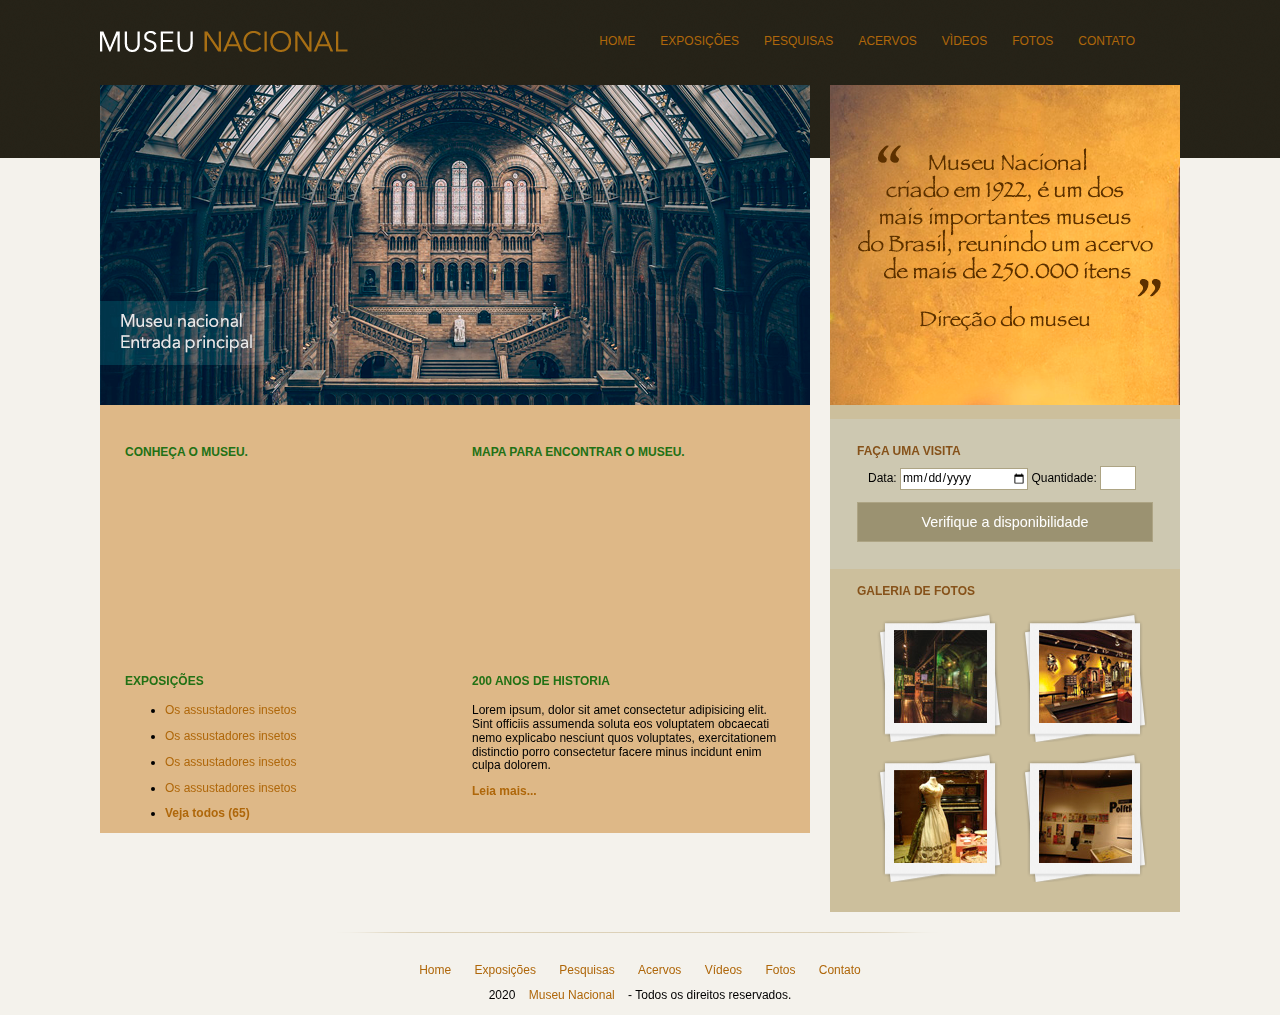
<file: Projeto Museu Nacional/index.html>
<!DOCTYPE html>
<html lang="en">
<head>
    <meta charset="UTF-8">
    <meta name="viewport" content="width=device-width, initial-scale=1.0">
    <title>Museu Nacional</title>
    <link rel="stylesheet" href="css/normalize.css">
    <link rel="stylesheet" href="css/style.css">
    <script src="js/html5shiv.js"></script>
</head>
<body>
    <div id="container">
        <header><!--Início Header-->
            <div id="logo">
                <h1><a href="">Museu Nacional</a></h1>
            </div>
            <nav> <!--Início barra de navegação-->
                <ul>
                    <li><a href="#">Home</a></li>
                    <li><a href="#">Exposições</a></li>
                    <li><a href="#">Pesquisas</a></li>
                    <li><a href="#">Acervos</a></li>
                    <li><a href="#">Vìdeos</a></li>
                    <li><a href="#">Fotos</a></li>
                    <li><a href="#">Contato</a></li>
                </ul>    
            </nav><!--Fim da barra de navegação-->
        </header><!--FIM Header-->
        <div id="principal"><!--Início da div onde 
            criaremos todos os conteúdos do site-->
            <div id="conteudo"><!--Div para colocar o conteúdo do centro do site-->
                <section id="capa"><!--Criamos aqui a primeira seção dentro da div de conteúdo principal-->
                    <img src="imagens/museu.png" alt="">
                </section>
                <section id="postagens">
                    <article id="video"><!--Essa parte do código a gente faz aparecer um link do youtube. tem que clicar em "incorporar" na própria página do vídeo no youtube.-->
                        <h3>Conheça o museu.</h3>
                        <iframe width="310" height="170" src="https://www.youtube.com/embed/RGUYb-hivrc" frameborder="0" allow="accelerometer; autoplay; encrypted-media; gyroscope; picture-in-picture" allowfullscreen></iframe>
                    </article>
                    <article id="mapa"><!--aqui a gente faz um link para mapas no google maps-->
                        <h3>Mapa para encontrar o museu.</h3>
                        <iframe src="https://www.google.com/maps/embed?pb=!1m18!1m12!1m3!1d58802.90218019469!2d-43.23304037625218!3d-22.906679612936905!2m3!1f0!2f0!3f0!3m2!1i1024!2i768!4f13.1!3m3!1m2!1s0x997e58a085b7af%3A0x4d11e9a933d38ce3!2sMuseu%20Nacional%20-%20UFRJ!5e0!3m2!1spt-BR!2sbr!4v1583113223773!5m2!1spt-BR!2sbr" 
                        width="310" height="170" frameborder="0" style="border:0;" allowfullscreen=""></iframe>
                    </article>
                    <article id="exposicoes"><!--Lista de exposições do museu. A gente faz uma lista e vai empilhando tudo em cima do outro, depois a gente monta no css-->
                        <h3>Exposições</h3>
                        <ul>
                            <li><a href="">Os assustadores insetos</a></li>
                        </ul><ul>
                            <li><a href="">Os assustadores insetos</a></li>
                        </ul>
                        <ul>
                            <li><a href="">Os assustadores insetos</a></li>
                        </ul>
                        <ul>
                            <li><a href="">Os assustadores insetos</a></li>
                        </ul>
                        <ul>
                            <li><strong><a href="">Veja todos (65)</a></strong></li>
                        </ul>
                    </article>
                    <article id="historia">
                        <h3>200 anos de historia</h3>
                        <p>Lorem ipsum, dolor sit amet consectetur adipisicing elit. Sint officiis assumenda soluta eos voluptatem obcaecati nemo explicabo nesciunt quos voluptates, exercitationem distinctio porro consectetur facere minus incidunt enim culpa dolorem.</p>
                        <a href=""><strong>Leia mais...</strong></a>
                    </article>
                    


                </section>

            </div><!--fim do conteúdo principal-->
            <aside ><!--Barra para colocar os conteúdos laterais-->
                <section id="depoimentos"><!--Esta seção foi criada para a img com os depoimentos-->
                    <img src="imagens/depoimento.png" alt="">
                </section>
                <section id="visita"><!--seção para agendamento de visitas no museu-->
                    <h4>Faça uma visita</h4>
                    <form>
                        <Fieldset>
                            <legend>Selecione uma data</legend>
                            <label for="data">Data:</label>
                            <input class="campo"  style="width: 125px;" type="date" id="data">
                            <label for="qtd">Quantidade:</label>
                            <input class="campo" style="width: 30px;" type="number" id="qt" min="1">
                        </Fieldset>
                        <input type="submit" class="campo botao" value="Verifique a disponibilidade">


                    </form>

                </section><!--fim da seção de visita-->
                <section id="galeria"><!--Seção da galeria===início-->
                    <h4>Galeria de fotos</h4>
                    <a href="">
                        <img src="imagens/imagem1.jpg" alt="texto descrição" height="93" width="93">
                    </a>
                    <a href="">
                        <img src="imagens/imagem2.jpg" alt="texto descrição" height="93" width="93">
                    </a>
                    <a href="">
                        <img src="imagens/imagem3.jpg" alt="texto descrição" height="93" width="93">
                    </a>
                    <a href="">
                        <img src="imagens/imagem4.jpg" alt="texto descrição" height="93" width="93">
                    </a>
                    
                </section>


            </aside>
            <footer>
                <p>
                    <a href="">Home</a>
                    <a href="">Exposições</a>
                    <a href="">Pesquisas</a>
                    <a href="">Acervos</a>
                    <a href="">Vídeos</a>
                    <a href="">Fotos</a>
                    <a href="">Contato</a>
                </p>    
                <p>
                    2020 <a href="">Museu Nacional</a> - Todos os direitos reservados.
                </p>
            </footer>

        </div><!--FIM DA DIV PRINCIPAL - ONDE TEMOS o cnteudo total-->
            
        



    </div><!--fim do container onde está todo o site. barra lateral e tudo mais.-->
    
</body>
</html>
</file>
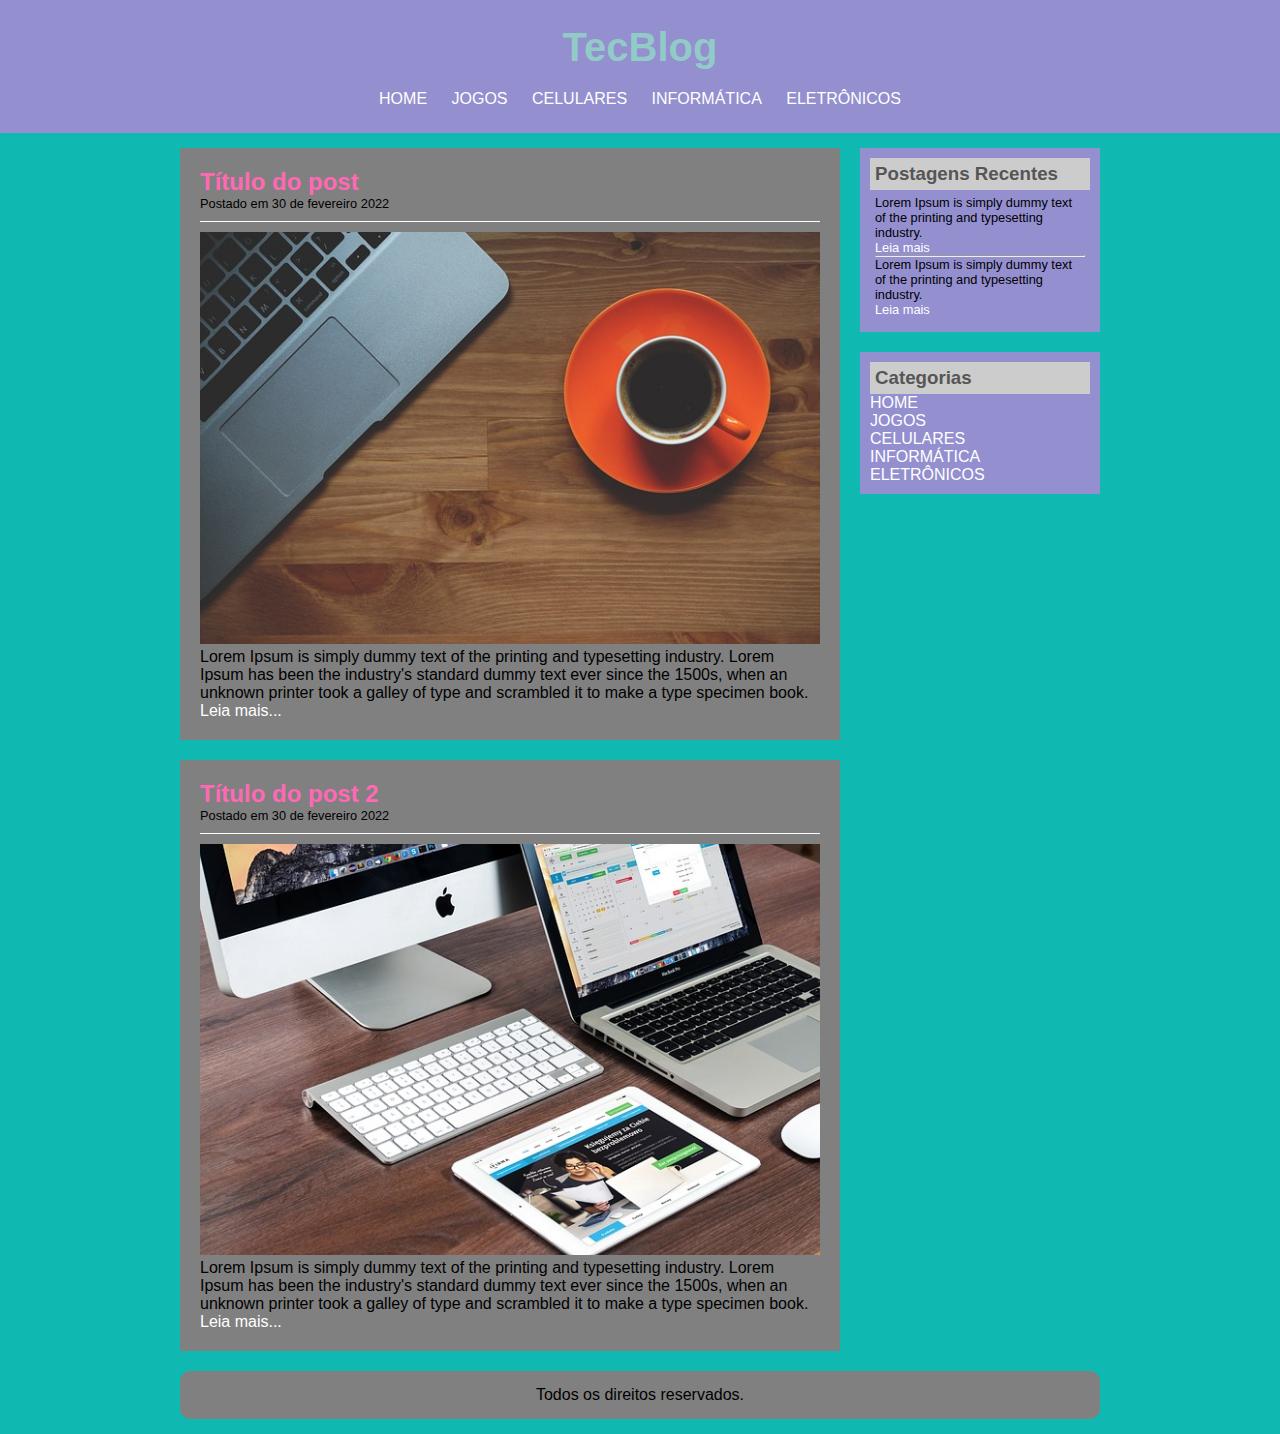
<file: Projeto TecBlog/index.html>
<!DOCTYPE html>
<html lang="pt-br">
<head>
    <meta charset="UTF-8">
    <meta name="viewport" content="width=device-width, initial-scale=1.0">
    <title>Blog - Tecblog</title>
    <link rel="stylesheet" href="css/estilo.css">
</head>
<body>
    <div id="cabecalho">
        <div id="area-logo">
            <h1>TecBlog</h1>
        </div>
        <div id="area-menu">
            <a href="index.html">HOME</a>
            <a href="jogos.html">JOGOS</a>
            <a href="celulares.html">CELULARES</a>
            <a href="informatica.html">INFORMÁTICA</a>
            <a href="eletronicos.html">ELETRÔNICOS</a>
        </div>

    </div>
    <div id="area-principal">
        <div id="area-postagens">

            <div class="postagens"> <!--área de postagem- início-->
                <h2>Título do post</h2>
                <span class="data-post">Postado em 30 de fevereiro 2022</span>
                <img width="620px" src="imagens/imagem1.jpg" alt="">
                <p>Lorem Ipsum is simply dummy text of the printing and typesetting industry. Lorem Ipsum has been the industry's standard dummy text ever since the 1500s, when an unknown printer took a galley of type and scrambled it to make a type specimen book.
                </p>
                <a href="">Leia mais...</a>

            </div> <!--área de postagem- FIM-->

            <div class="postagens"> <!--área de postagem- início-->
                <h2>Título do post 2</h2>
                <span class="data-post">Postado em 30 de fevereiro 2022</span>
                <img width="620px" src="imagens/imagem2.jpg" alt="">
                <p>Lorem Ipsum is simply dummy text of the printing and typesetting industry. Lorem Ipsum has been the industry's standard dummy text ever since the 1500s, when an unknown printer took a galley of type and scrambled it to make a type specimen book.
                </p>
                <a href="">Leia mais...</a>

            </div> <!--área de postagem- FIM-->


        </div>

        <div id="area-lateral">
            <div class="conteudo-lateral">
                <h3>Postagens Recentes</h3>
                <div class="postagem-lateral">
                    <p>Lorem Ipsum is simply dummy text of the printing and typesetting industry.
                    </p>
                    <a href="">Leia mais</a>                    
                    <hr>
                    <p>Lorem Ipsum is simply dummy text of the printing and typesetting industry.
                    </p>
                    <a href="">Leia mais</a>
                </div>
            </div>
        </div>

        <div id="area-lateral">
            <div class="conteudo-lateral">
                <h3>Categorias</h3>
                <a href="index.html">HOME</a><br>
                <a href="jogos.html">JOGOS</a><br>
                <a href="celulares.html">CELULARES</a><br>
                <a href="informatica.html">INFORMÁTICA</a><br>
                <a href="eletronicos.html">ELETRÔNICOS</a>
                
            </div>
        </div>

        <div id="rodape">
            Todos os direitos reservados.
        </div>


    </div>
</body>
</html>
</file>
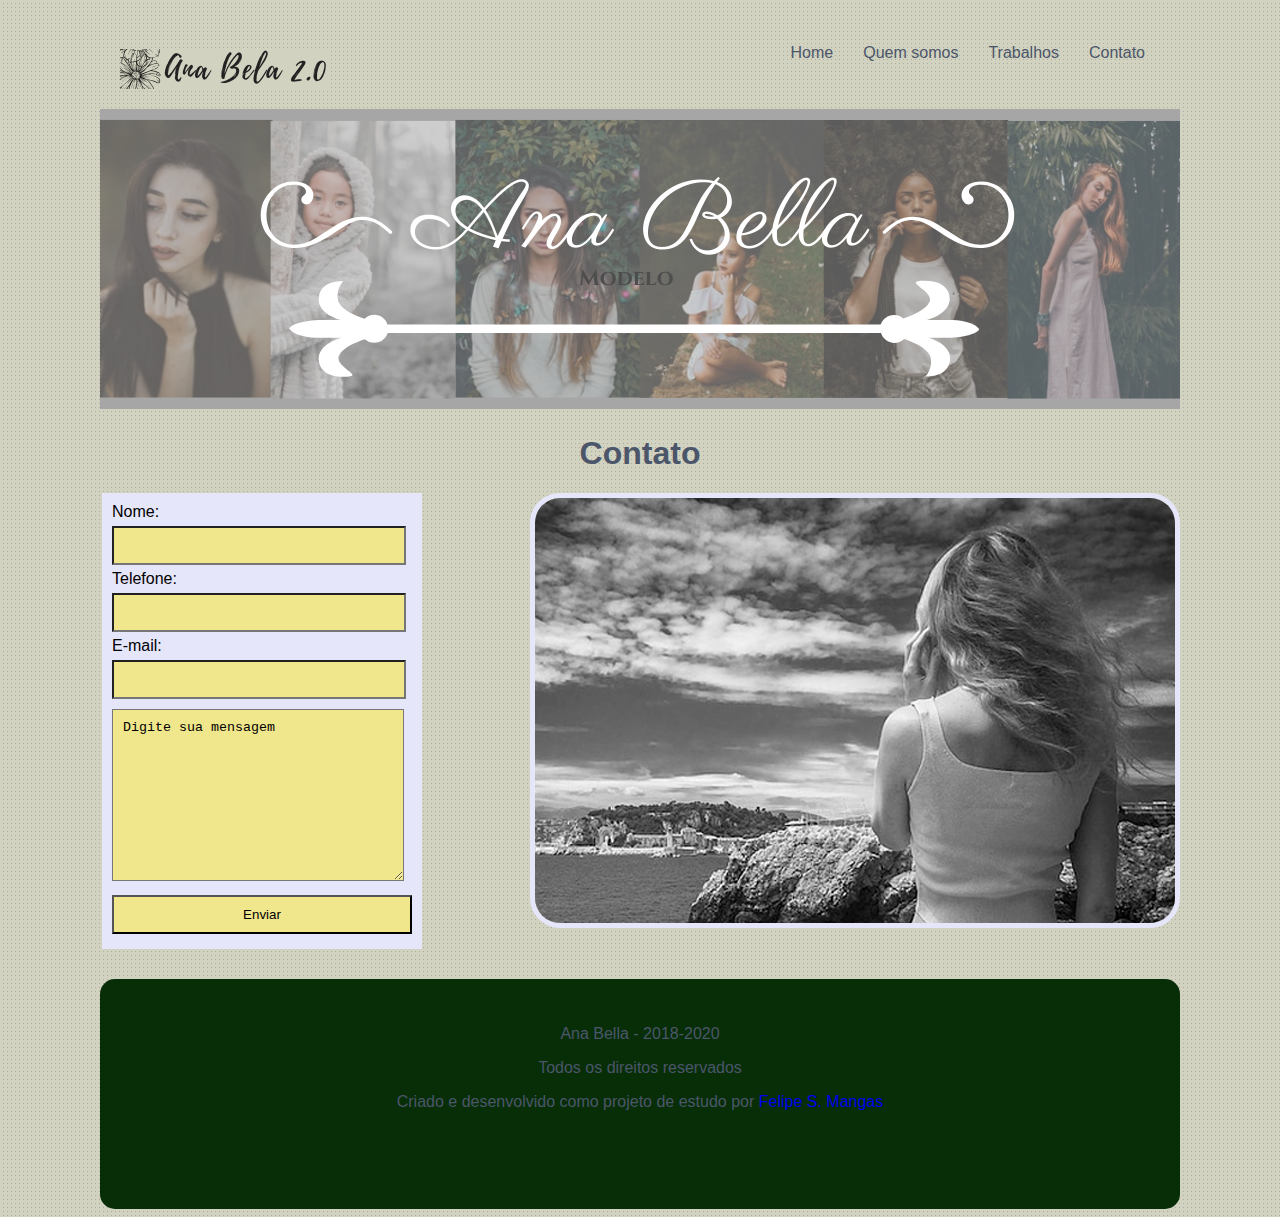
<file: Ana Bella 2.0/contato.html>
<!DOCTYPE html>
<html lang="en">
<head>
    <meta charset="UTF-8">
    <meta name="viewport" content="width=device-width, initial-scale=1.0">
    <title>Contato</title>
    <link rel="stylesheet" href="style.css">
</head>
<body>
    <div id="conteudo">
        <header><!--CABEÇALHO NO GERAL-->
            <h1 id="logo"><a href="index.html">Ana Bella Oficial</a></h1>
            <ul> <!--Parte do menu de navegação-->
                <li><a href="index.html">Home</a></li>
                <li><a href="quem-somos.html">Quem somos</a></li>
                <li><a href="trabalhos.html">Trabalhos</a></li>
                <li><a href="contato.html">Contato</a></li>
            </ul><!--FIM do menu de navegação-->
        </header><!-- FIM CABEÇALHO NO GERAL-->
        <article id="caixas"> <!--Container pai onde terei 2 caixas: 1 com texto à esquerda. 1 com uma foto à direita.-->
            <img src="imagens/1.png">
            <h1>Contato</h1>
            <fieldset id="formulario">
                <legend>Nos envie um e-mail</legend>
                <label for="nome">Nome:</label>
                <input type="text"id="nome"><br>
                <label for="telefone">Telefone:</label>
                <input type="text" id="telefone"><br>
                <label for="email">E-mail:</label>
                <input type="email" id="email"><br>
                <textarea name="" cols="30" rows="10">Digite sua mensagem</textarea><br>
                <input type="button" value="Enviar" id="enviar">
            </fieldset>
            <section id="foto-contato">
                <img src="imagens/foto1.png" alt="">
            </section>
            
        </article>
        
        <footer id="rodape">
            <p>Ana Bella - 2018-2020</p>
            <p>Todos os direitos reservados</p>
            <p id="criado">Criado e desenvolvido como projeto de estudo por <a href="https://github.com/mangasfelipe">Felipe S. Mangas</a></p>
        </footer>
    </div>

</body>
</html>
</file>
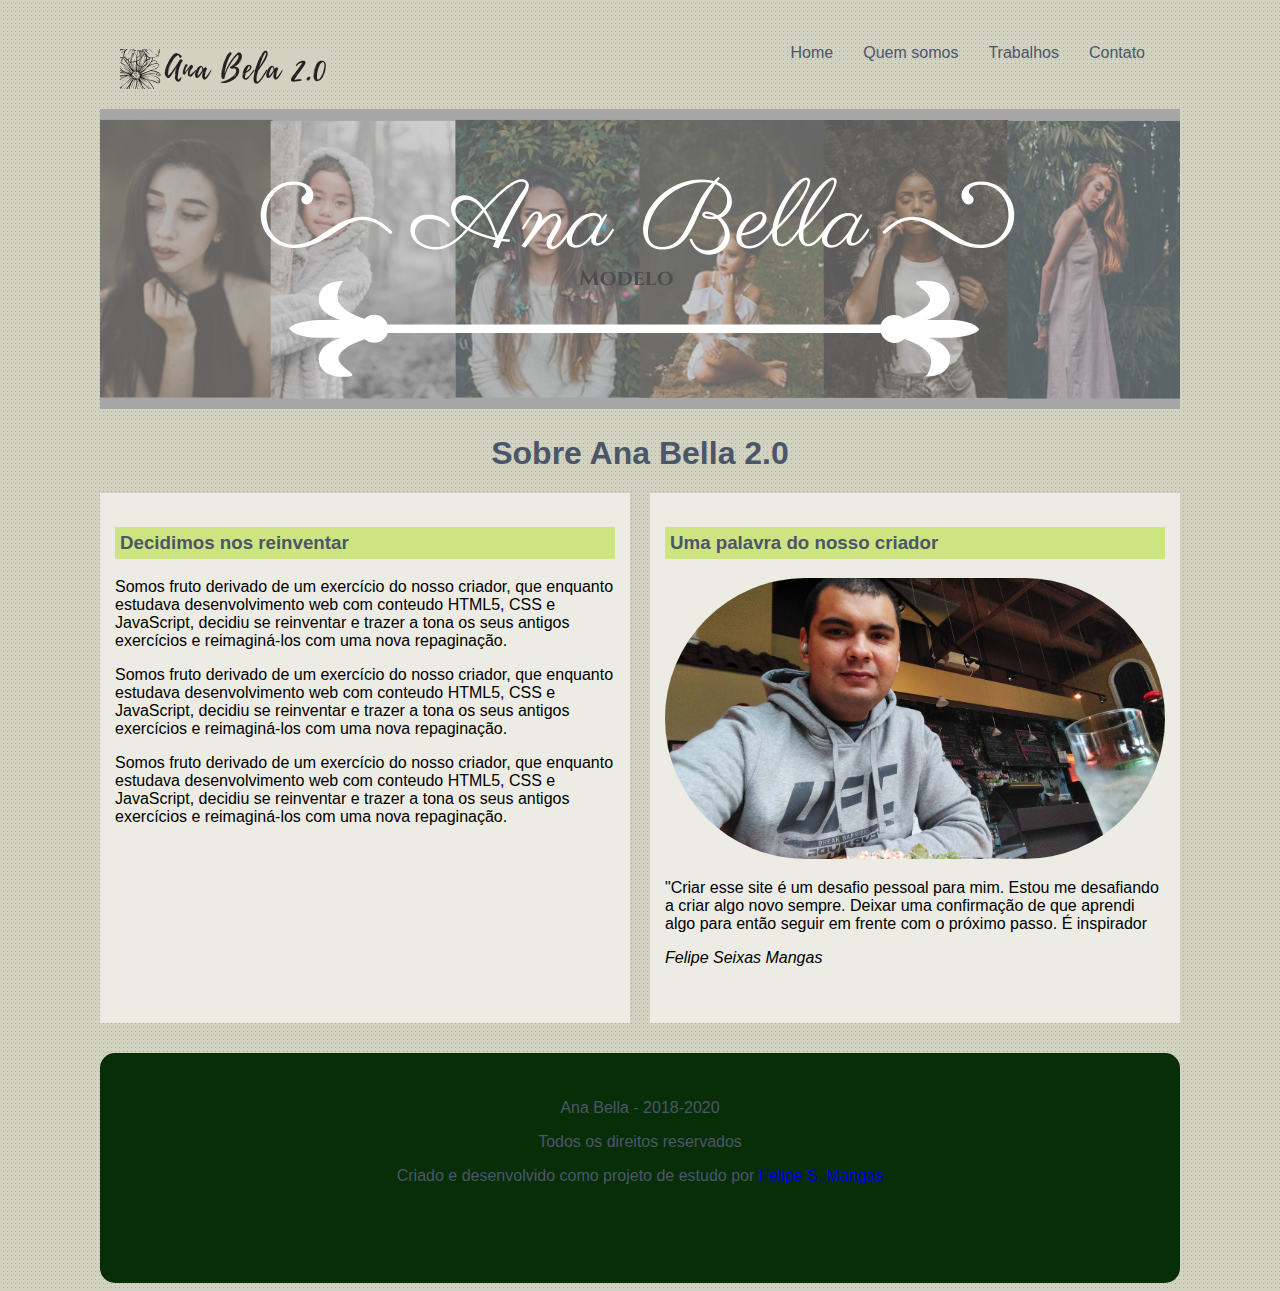
<file: Ana Bella 2.0/quem-somos.html>
<!DOCTYPE html>
<html lang="en">
<head>
    <meta charset="UTF-8">
    <meta name="viewport" content="width=device-width, initial-scale=1.0">
    <title>Quem somos</title>
    <link rel="stylesheet" href="style.css">
</head>
<body>
    <div id="conteudo">
        <header><!--CABEÇALHO NO GERAL-->
            <h1 id="logo"><a href="index.html">Ana Bella Oficial</a></h1>
            <ul> <!--Parte do menu de navegação-->
                <li><a href="index.html">Home</a></li>
                <li><a href="quem-somos.html">Quem somos</a></li>
                <li><a href="trabalhos.html">Trabalhos</a></li>
                <li><a href="contato.html">Contato</a></li>
            </ul><!--FIM do menu de navegação-->
        </header><!-- FIM CABEÇALHO NO GERAL-->
        <article id="caixas"><!--Container pai onde terei 2 caixas: 1 com texto à esquerda. 1 com uma foto à direita.-->
            <img src="imagens/1.png">
            <h1>Sobre Ana Bella 2.0</h1>
            <section id="texto1"><!--Parte da caixa a esquerda com texto-->
                <h3>Decidimos nos reinventar</h3>
                <p>Somos fruto derivado de um exercício do nosso criador, que enquanto estudava desenvolvimento web com conteudo
                HTML5, CSS e JavaScript, decidiu se reinventar e trazer a tona os seus antigos exercícios e reimaginá-los com uma nova repaginação.
                </p>
                <p>Somos fruto derivado de um exercício do nosso criador, que enquanto estudava desenvolvimento web com conteudo
                HTML5, CSS e JavaScript, decidiu se reinventar e trazer a tona os seus antigos exercícios e reimaginá-los com uma nova repaginação.
                </p>
                <p>Somos fruto derivado de um exercício do nosso criador, que enquanto estudava desenvolvimento web com conteudo
                HTML5, CSS e JavaScript, decidiu se reinventar e trazer a tona os seus antigos exercícios e reimaginá-los com uma nova repaginação.
                </p>
            </section>
            <section id="texto2"><!--Parte da foto à direita-->
               <h3>Uma palavra do nosso criador</h3>
               <img src="imagens/criador.jpeg" alt="" width="500" style="border-radius: 150px;">
               <p>"Criar esse site é um desafio pessoal para mim. Estou me desafiando a criar algo novo sempre. Deixar uma confirmação de que aprendi algo para então
                   seguir em frente com o próximo passo. É inspirador</p>
                   <cite>Felipe Seixas Mangas</cite>
            
            </section>
        </article>
        <footer id="rodape">
            <p>Ana Bella - 2018-2020</p>
            <p>Todos os direitos reservados</p>
            <p id="criado">Criado e desenvolvido como projeto de estudo por <a href="https://github.com/mangasfelipe">Felipe S. Mangas</a></p>
        </footer>
    </div>

</body>
</html>
</file>
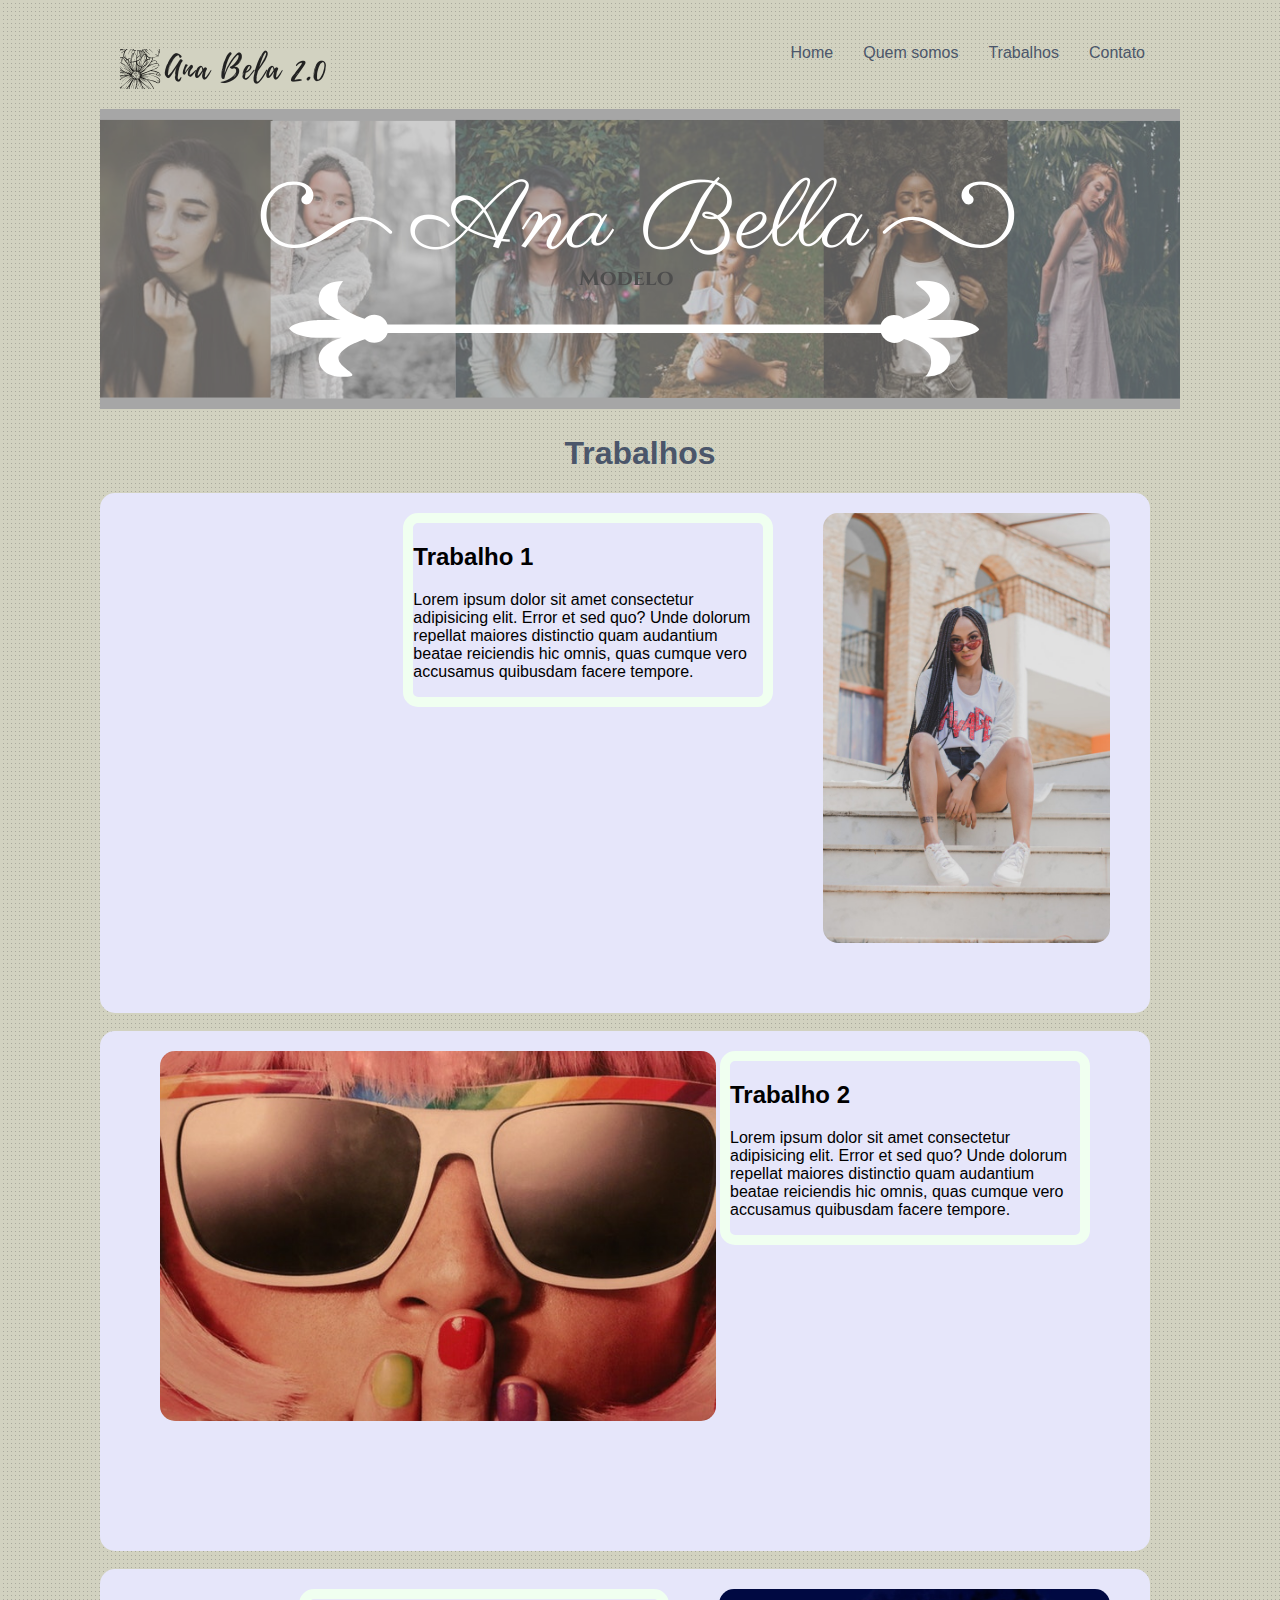
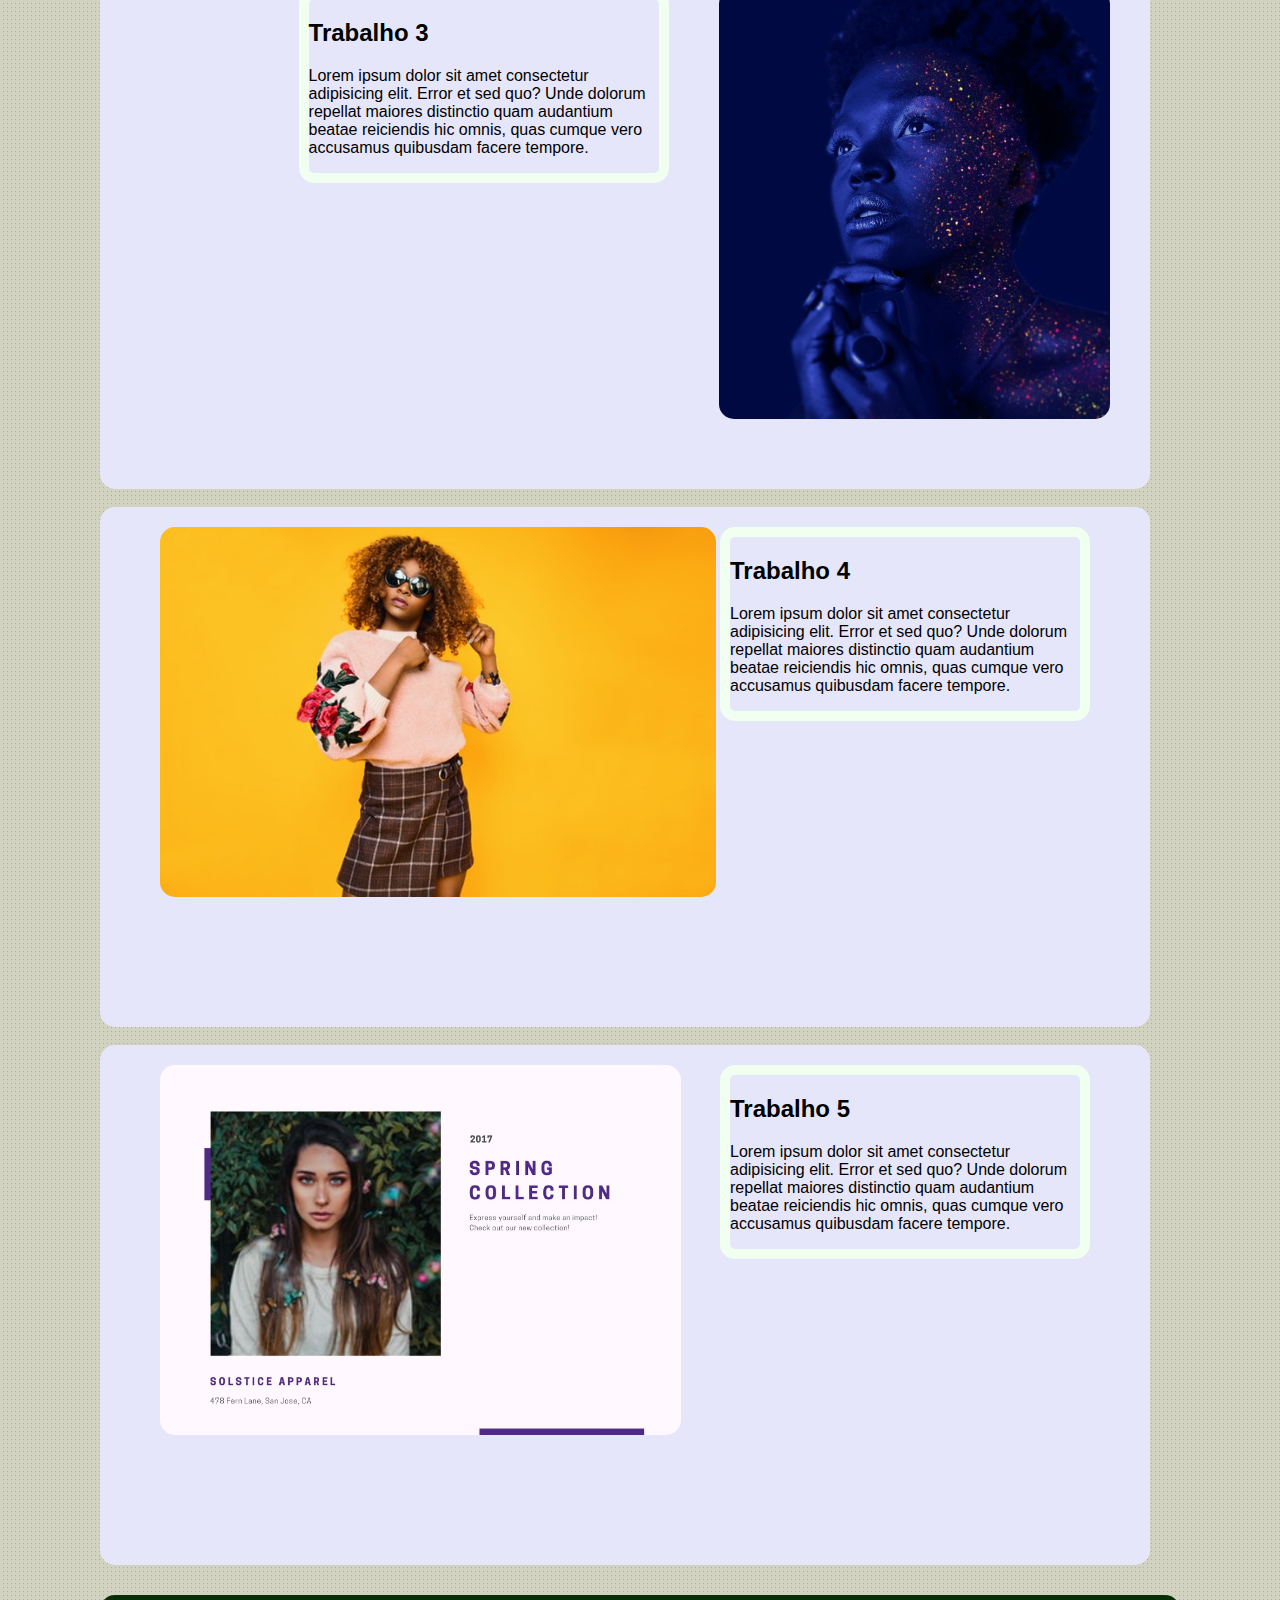
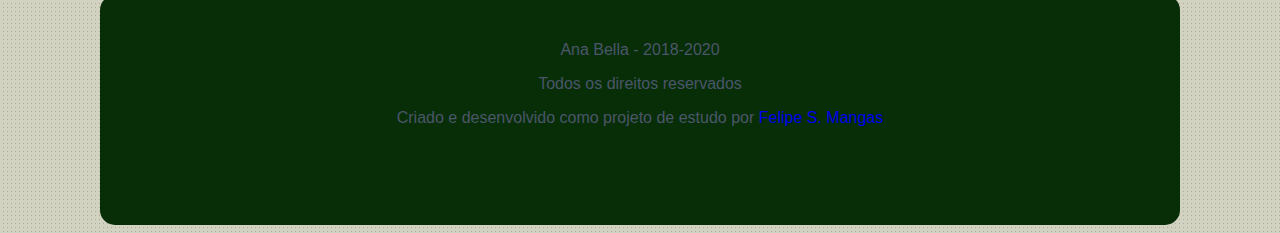
<file: Ana Bella 2.0/trabalhos.html>
<!DOCTYPE html>
<html lang="en">
<head>
    <meta charset="UTF-8">
    <meta name="viewport" content="width=device-width, initial-scale=1.0">
    <title>Trabalhos</title>
    <link rel="stylesheet" href="style.css">
</head>
<body>
    <div id="conteudo">
        <header><!--CABEÇALHO NO GERAL-->
            <h1 id="logo"><a href="index.html">Ana Bella Oficial</a></h1>
            <ul> <!--Parte do menu de navegação-->
                <li><a href="index.html">Home</a></li>
                <li><a href="quem-somos.html">Quem somos</a></li>
                <li><a href="trabalhos.html">Trabalhos</a></li>
                <li><a href="contato.html">Contato</a></li>
            </ul><!--FIM do menu de navegação-->
        </header><!-- FIM CABEÇALHO NO GERAL-->
        <article id="caixas"><!--Container pai onde terei 2 caixas: 1 com texto à esquerda. 1 com uma foto à direita.-->
            <img src="imagens/1.png">
            <h1>Trabalhos</h1>
            <section class="modelos-v">
                <img src="imagens/trabalhos/model1.jpg" height="430px">
                <div class="texto-caixa">
                    <h2>Trabalho 1</h2>
                    <p>Lorem ipsum dolor sit amet consectetur adipisicing elit.
                    Error et sed quo? Unde dolorum repellat maiores distinctio quam 
                    audantium beatae reiciendis hic omnis, quas cumque vero accusamus quibusdam facere tempore.</p>
                </div>
            </section>
            <section class="modelos-h">
                <img src="imagens/trabalhos/model2.jpg" height="370px">
                <div class="texto-caixa">
                    <h2>Trabalho 2</h2>
                    <p>Lorem ipsum dolor sit amet consectetur adipisicing elit.
                    Error et sed quo? Unde dolorum repellat maiores distinctio quam 
                    audantium beatae reiciendis hic omnis, quas cumque vero accusamus quibusdam facere tempore.</p>
                </div>
            </section>
            <section class="modelos-v">
                <img src="imagens/trabalhos/model3.jpg" height="430px">
                <div class="texto-caixa">
                    <h2>Trabalho 3</h2>
                    <p>Lorem ipsum dolor sit amet consectetur adipisicing elit.
                    Error et sed quo? Unde dolorum repellat maiores distinctio quam 
                    audantium beatae reiciendis hic omnis, quas cumque vero accusamus quibusdam facere tempore.</p>
                </div>
            </section>
            <section class="modelos-h">
                <img src="imagens/trabalhos/model4.jpg" height="370px">
                <div class="texto-caixa">
                    <h2>Trabalho 4</h2>
                    <p>Lorem ipsum dolor sit amet consectetur adipisicing elit.
                    Error et sed quo? Unde dolorum repellat maiores distinctio quam 
                    audantium beatae reiciendis hic omnis, quas cumque vero accusamus quibusdam facere tempore.</p>
                </div>
            </section>
            <section class="modelos-h">
                <img src="imagens/trabalhos/model5.jpg" height="370px">
                <div class="texto-caixa">
                    <h2>Trabalho 5</h2>
                    <p>Lorem ipsum dolor sit amet consectetur adipisicing elit.
                    Error et sed quo? Unde dolorum repellat maiores distinctio quam 
                    audantium beatae reiciendis hic omnis, quas cumque vero accusamus quibusdam facere tempore.</p>
                </div>
            </section>
        
            
        </article>
        <footer id="rodape">
            <p>Ana Bella - 2018-2020</p>
            <p>Todos os direitos reservados</p>
            <p id="criado">Criado e desenvolvido como projeto de estudo por <a href="https://github.com/mangasfelipe">Felipe S. Mangas</a></p>
        </footer>
    </div>

</body>
</html>
</file>
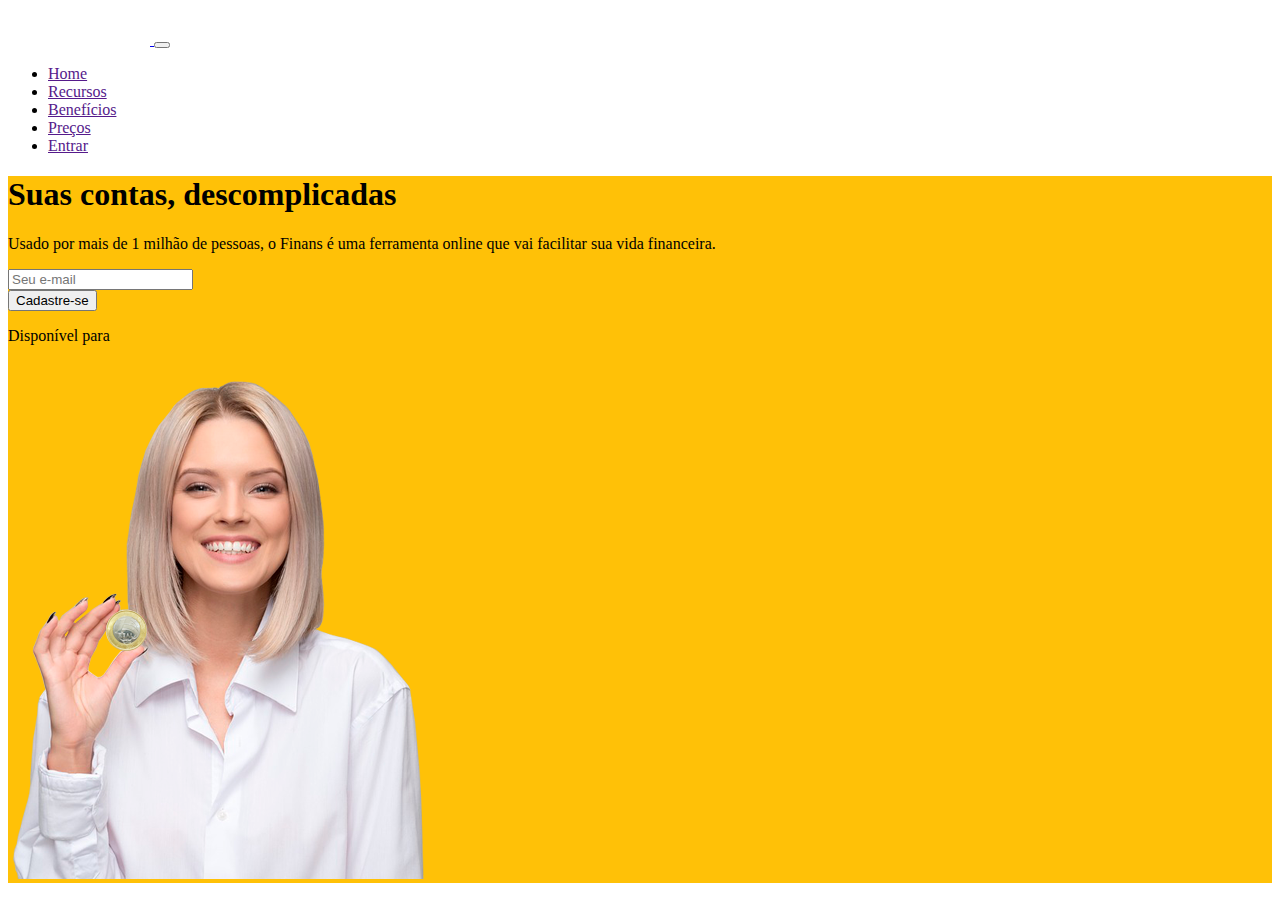
<file: Finans/finans.html>
<!DOCTYPE html>
<html lang="pt-br">
  <head>
    <!-- Meta tags Obrigatórias -->
    <meta charset="utf-8">
    <meta name="viewport" content="width=device-width, initial-scale=1, shrink-to-fit=no">

    <!-- Bootstrap CSS -->
    <link rel="stylesheet" href="https://stackpath.bootstrapcdn.com/bootstrap/4.1.3/css/bootstrap.min.css" integrity="sha384-MCw98/SFnGE8fJT3GXwEOngsV7Zt27NXFoaoApmYm81iuXoPkFOJwJ8ERdknLPMO" crossorigin="anonymous">

    <!-- Font Awesome -->
    <link rel="stylesheet" href="https://use.fontawesome.com/releases/v5.3.1/css/all.css" integrity="sha384-mzrmE5qonljUremFsqc01SB46JvROS7bZs3IO2EmfFsd15uHvIt+Y8vEf7N7fWAU" crossorigin="anonymous">

    <!-- Estilo customizado -->
    <link rel="stylesheet" type="text/css" href="css/estilo.css">

    <title>Finans - finanças pessoais</title>
  </head>
  <body>
    
    <header><!-- inicio Cabecalho -->
      <nav class="navbar navbar-expand-sm navbar-light bg-warning">
        <div class="container">
          
          <a href="#" class="navbar-brand">
            <img src="img/logo.png" width="142">
          </a>

          <button class="navbar-toggler" data-toggle="collapse" data-target="#nav-principal">
            <span class="navbar-toggler-icon"></span>
          </button>

          <div class="collapse navbar-collapse" id="nav-principal">
            <ul class="navbar-nav ml-auto">
              <li class="nav-item">
                <a href="" class="nav-link">Home</a>
              </li>
              <li class="nav-item">
                <a href="" class="nav-link">Recursos</a>
              </li>
              <li class="nav-item">
                <a href="" class="nav-link">Benefícios</a>
              </li>
              <li class="nav-item">
                <a href="" class="nav-link">Preços</a>
              </li>
              <li class="nav-item">
                <a href="" class="btn btn-outline-light ml-4">Entrar</a>
              </li>
            </ul>
          </div>

        </div>
      </nav>
    </header><!--/fim Cabecalho -->

    <section id="home"><!-- Início seção home -->
      <div class="container">
        <div class="row">
          <div class="col-md-6 d-flex"><!-- Textos da seção -->
            <div class="align-self-center">
              <h1 class="display-4">Suas contas, descomplicadas</h1>
              <p>
                Usado por mais de 1 milhão de pessoas, o Finans é uma ferramenta online que vai facilitar sua vida financeira.
              </p>

              <form class="mt-4 mb-4">
                <div class="input-group input-group-lg">
                  <input type="text" placeholder="Seu e-mail" class="form-control">
                  <div class="input-group-append">
                    <button type="button" class="btn btn-primary">Cadastre-se</button>
                  </div>
                </div>
              </form>

              <p>Disponível para
                <a href="" class="btn btn-outline-light">
                  <i class="fab fa-android fa-lg"></i>
                </a>
                <a href="" class="btn btn-outline-light">
                  <i class="fab fa-apple"></i>
                </a>
              </p>

            </div>
          </div><!--/fim textos da seção -->
          <div class="col-md-6 d-none d-md-block">
            <img src="img/capa-mulher.png">
          </div>
        </div>
      </div>
    </section><!--/fim seção home -->

    <!-- JavaScript (Opcional) -->
    <!-- jQuery primeiro, depois Popper.js, depois Bootstrap JS -->
    <script src="https://code.jquery.com/jquery-3.3.1.slim.min.js" integrity="sha384-q8i/X+965DzO0rT7abK41JStQIAqVgRVzpbzo5smXKp4YfRvH+8abtTE1Pi6jizo" crossorigin="anonymous"></script>
    <script src="https://cdnjs.cloudflare.com/ajax/libs/popper.js/1.14.3/umd/popper.min.js" integrity="sha384-ZMP7rVo3mIykV+2+9J3UJ46jBk0WLaUAdn689aCwoqbBJiSnjAK/l8WvCWPIPm49" crossorigin="anonymous"></script>
    <script src="https://stackpath.bootstrapcdn.com/bootstrap/4.1.3/js/bootstrap.min.js" integrity="sha384-ChfqqxuZUCnJSK3+MXmPNIyE6ZbWh2IMqE241rYiqJxyMiZ6OW/JmZQ5stwEULTy" crossorigin="anonymous"></script>
  </body>
</html>
</file>
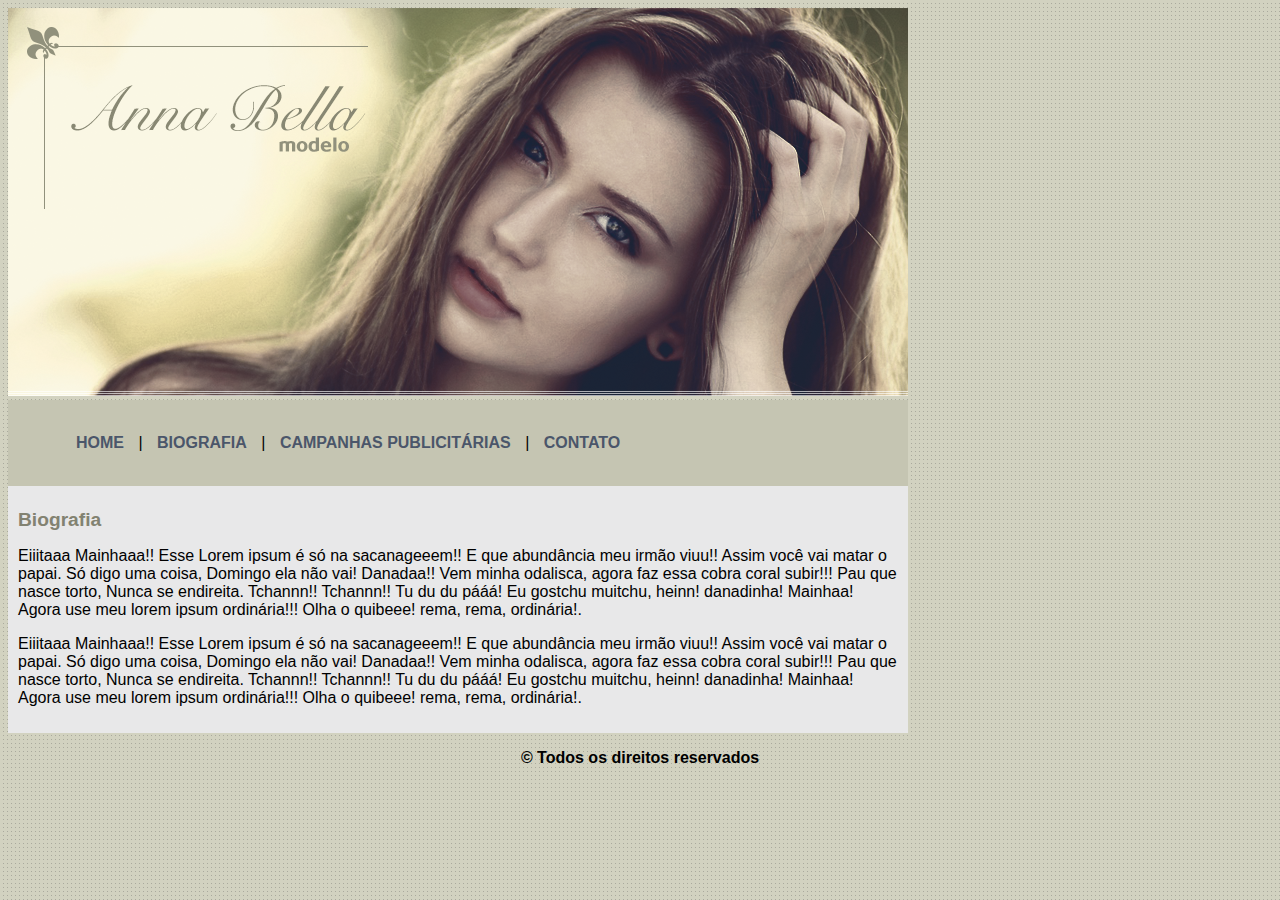
<file: projeto ana bela/biografia.html>
<!DOCTYPE html>
<html lang="pt-br">
<head>
    <meta charset="UTF-8">
    <meta name="viewport" content="width=device-width, initial-scale=1.0">
    <title>Ana Bela - Biografia</title>
    <link rel="stylesheet" href="style.css">
</head>
<body>
    <div id="principal">
        <img src="imagens/capa.png">

        <div id="menu">
            <ul>
                <a href="index.html">HOME</a> |
                <a href="biografia.html">BIOGRAFIA</a> |
                <a href="campanha.html">CAMPANHAS PUBLICITÁRIAS</a> |
                <a href="contato.html">CONTATO</a> 
            </ul>
        </div>
    
    <div id="conteudo">
        <h1>Biografia</h1>
        <p>Eiiitaaa Mainhaaa!!
        Esse Lorem ipsum é só na sacanageeem!! 
        E que abundância meu irmão viuu!! 
        Assim você vai matar o papai. 
        Só digo uma coisa, Domingo ela não vai! Danadaa!! Vem minha odalisca, agora faz essa cobra coral subir!!! Pau que nasce torto, Nunca se endireita. Tchannn!! Tchannn!! Tu du du pááá! Eu gostchu muitchu, heinn! danadinha! Mainhaa! Agora use meu lorem ipsum ordinária!!!
        Olha o quibeee! rema, rema, ordinária!.</p>
        
        <p>Eiiitaaa Mainhaaa!!
            Esse Lorem ipsum é só na sacanageeem!! 
            E que abundância meu irmão viuu!! 
            Assim você vai matar o papai. 
            Só digo uma coisa, Domingo ela não vai! Danadaa!! Vem minha odalisca, agora faz essa cobra coral subir!!! Pau que nasce torto, Nunca se endireita. Tchannn!! Tchannn!! Tu du du pááá! Eu gostchu muitchu, heinn! danadinha! Mainhaa! Agora use meu lorem ipsum ordinária!!!
            Olha o quibeee! rema, rema, ordinária!.</p>
    </div> 
</div>   
    <div id="rodape">
        <p>&copy; Todos os direitos reservados</p>
    </div>
    

</body>
</html>
</file>
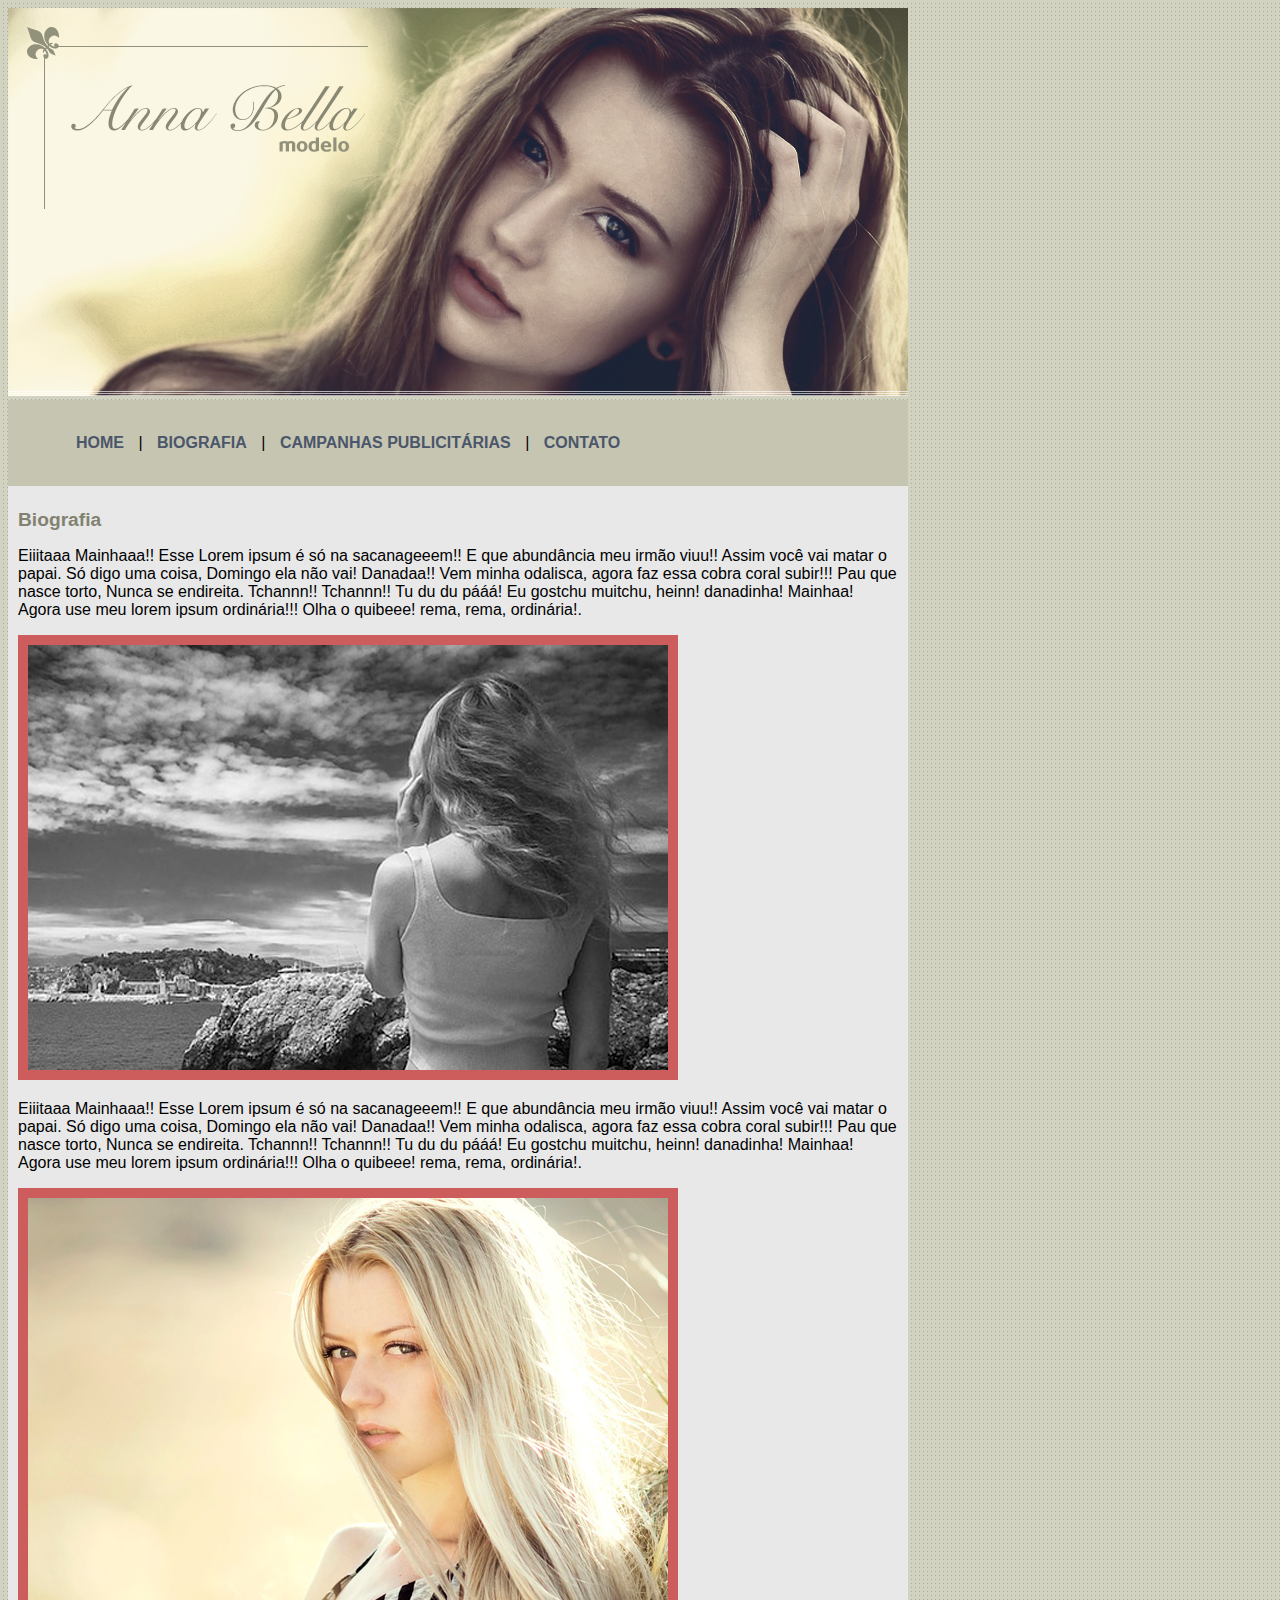
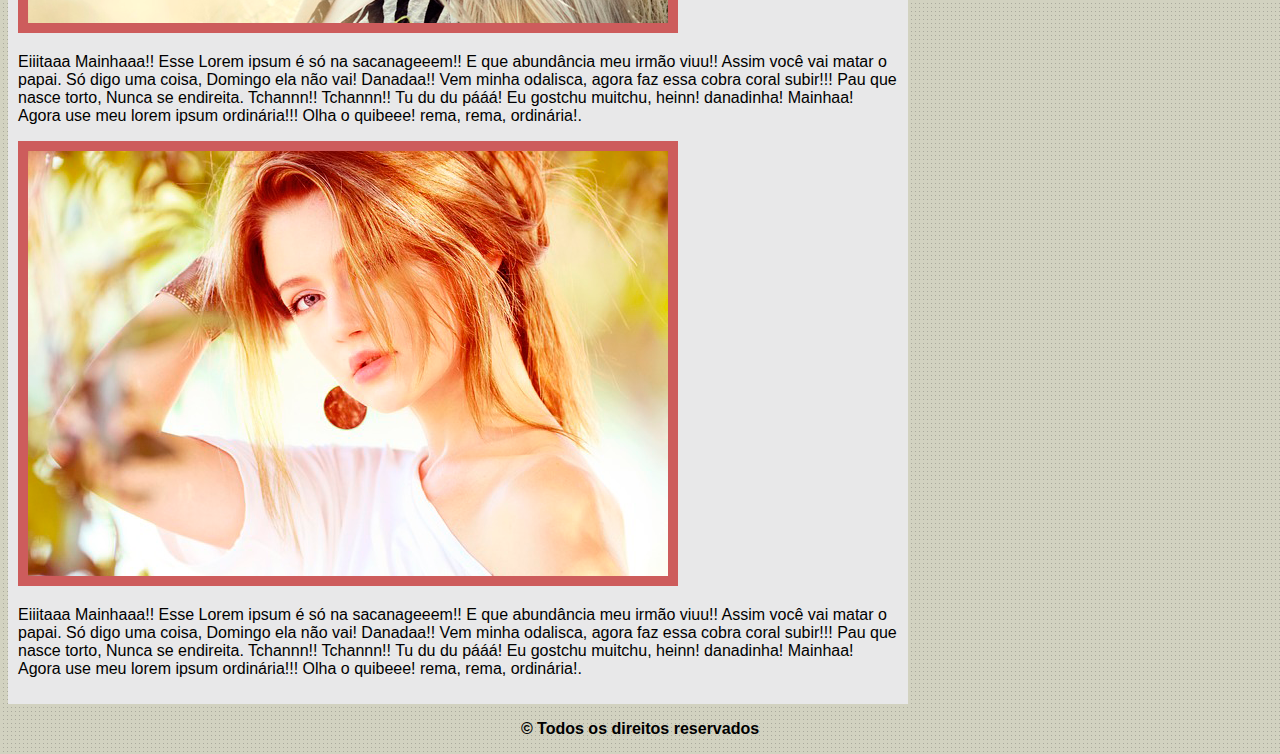
<file: projeto ana bela/campanha.html>
<!DOCTYPE html>
<html lang="pt-br">
<head>
    <meta charset="UTF-8">
    <meta name="viewport" content="width=device-width, initial-scale=1.0">
    <title>Ana Bela -Campanhas Publicitárias</title>
    <link rel="stylesheet" href="style.css">
</head>
<body>
    <div id="principal">
        <img src="imagens/capa.png">

        <div id="menu">
            <ul>
                <a href="index.html">HOME</a> |
                <a href="biografia.html">BIOGRAFIA</a> |
                <a href="campanha.html">CAMPANHAS PUBLICITÁRIAS</a> |
                <a href="contato.html">CONTATO</a> 
            </ul>
        </div>
    
    <div id="conteudo">
        <h1>Biografia</h1>

        <p>Eiiitaaa Mainhaaa!!
        Esse Lorem ipsum é só na sacanageeem!! 
        E que abundância meu irmão viuu!! 
        Assim você vai matar o papai. 
        Só digo uma coisa, Domingo ela não vai! Danadaa!! Vem minha odalisca, agora faz essa cobra coral subir!!! Pau que nasce torto, Nunca se endireita. Tchannn!! Tchannn!! Tu du du pááá! Eu gostchu muitchu, heinn! danadinha! Mainhaa! Agora use meu lorem ipsum ordinária!!!
        Olha o quibeee! rema, rema, ordinária!.</p>

        <img src="imagens/foto1.png" class="img-campanha">
        
        <p>Eiiitaaa Mainhaaa!!
        Esse Lorem ipsum é só na sacanageeem!! 
        E que abundância meu irmão viuu!! 
        Assim você vai matar o papai. 
        Só digo uma coisa, Domingo ela não vai! Danadaa!! Vem minha odalisca, agora faz essa cobra coral subir!!! Pau que nasce torto, Nunca se endireita. Tchannn!! Tchannn!! Tu du du pááá! Eu gostchu muitchu, heinn! danadinha! Mainhaa! Agora use meu lorem ipsum ordinária!!!
        Olha o quibeee! rema, rema, ordinária!.</p>

        <img src="imagens/foto2.png" class="img-campanha">

        <p>Eiiitaaa Mainhaaa!!
        Esse Lorem ipsum é só na sacanageeem!! 
        E que abundância meu irmão viuu!! 
        Assim você vai matar o papai. 
        Só digo uma coisa, Domingo ela não vai! Danadaa!! Vem minha odalisca, agora faz essa cobra coral subir!!! Pau que nasce torto, Nunca se endireita. Tchannn!! Tchannn!! Tu du du pááá! Eu gostchu muitchu, heinn! danadinha! Mainhaa! Agora use meu lorem ipsum ordinária!!!
        Olha o quibeee! rema, rema, ordinária!.</p>
    
        <img src="imagens/foto3.png" class="img-campanha">
        <p>Eiiitaaa Mainhaaa!!
        Esse Lorem ipsum é só na sacanageeem!! 
        E que abundância meu irmão viuu!! 
        Assim você vai matar o papai. 
        Só digo uma coisa, Domingo ela não vai! Danadaa!! Vem minha odalisca, agora faz essa cobra coral subir!!! Pau que nasce torto, Nunca se endireita. Tchannn!! Tchannn!! Tu du du pááá! Eu gostchu muitchu, heinn! danadinha! Mainhaa! Agora use meu lorem ipsum ordinária!!!
        Olha o quibeee! rema, rema, ordinária!.</p>    
    </div> 
</div>   
    <div id="rodape">
        <p>&copy; Todos os direitos reservados</p>
    </div>
    

</body>
</html>
</file>
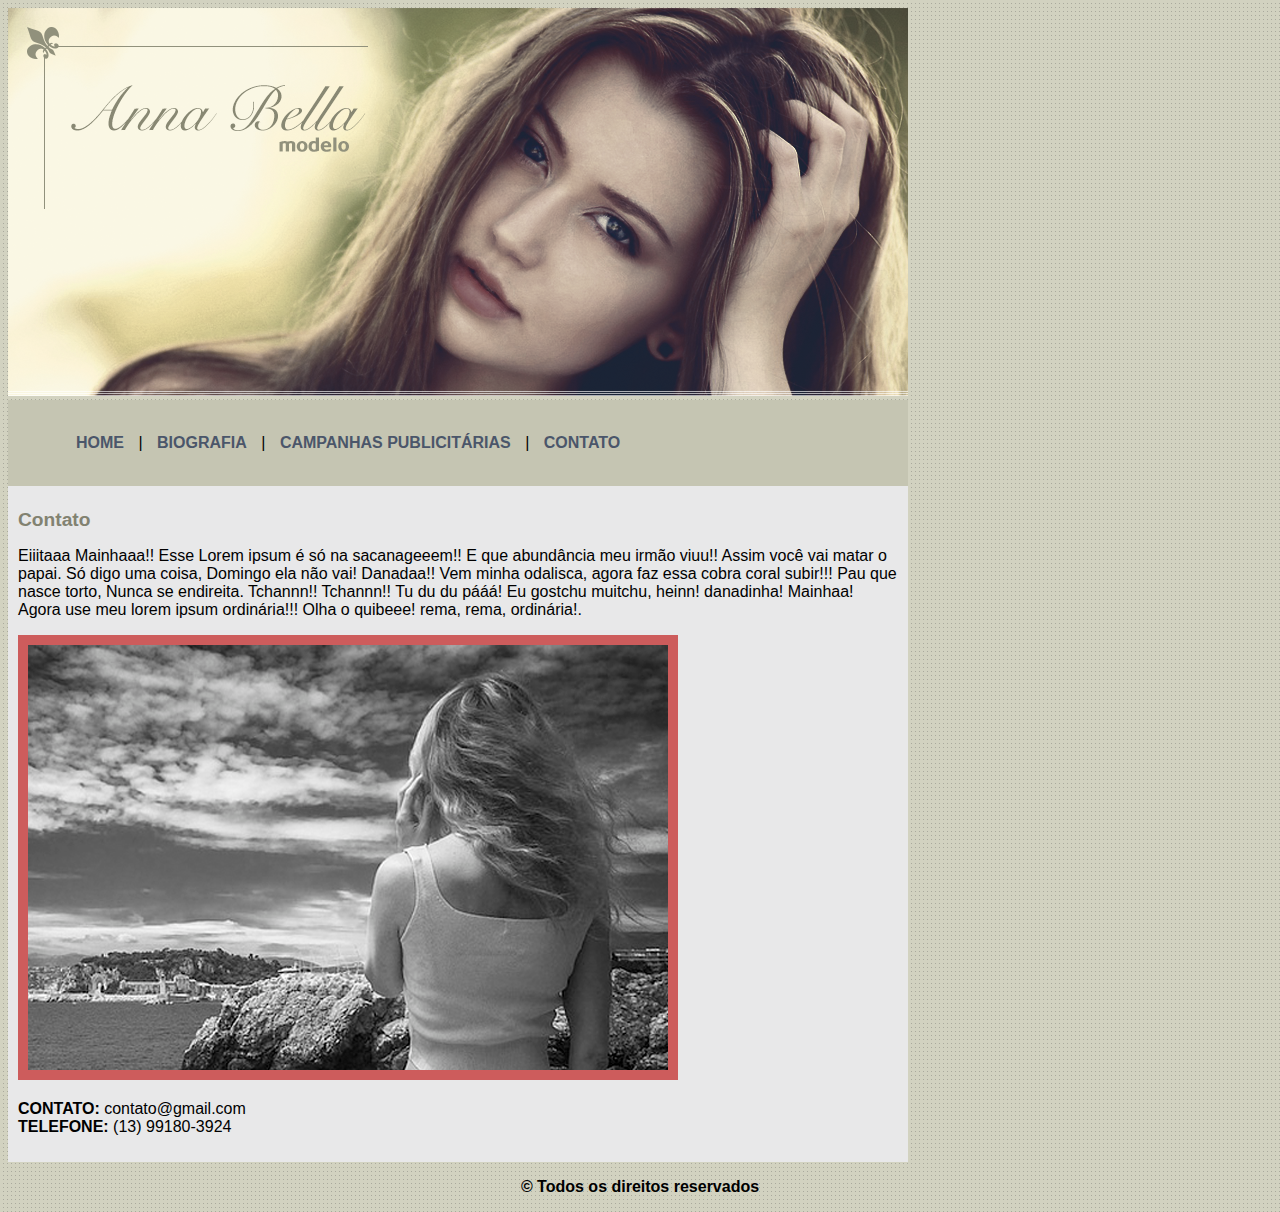
<file: projeto ana bela/contato.html>
<!DOCTYPE html>
<html lang="pt-br">
<head>
    <meta charset="UTF-8">
    <meta name="viewport" content="width=device-width, initial-scale=1.0">
    <title>Ana Bela - Contato</title>
    <link rel="stylesheet" href="style.css">
</head>
<body>
    <div id="principal">
        <img src="imagens/capa.png">

        <div id="menu">
            <ul>
                <a href="index.html">HOME</a> |
                <a href="biografia.html">BIOGRAFIA</a> |
                <a href="campanha.html">CAMPANHAS PUBLICITÁRIAS</a> |
                <a href="contato.html">CONTATO</a> 
            </ul>
        </div>
    
    <div id="conteudo">
        <h1>Contato</h1>

        <p>Eiiitaaa Mainhaaa!!
        Esse Lorem ipsum é só na sacanageeem!! 
        E que abundância meu irmão viuu!! 
        Assim você vai matar o papai. 
        Só digo uma coisa, Domingo ela não vai! Danadaa!! Vem minha odalisca, agora faz essa cobra coral subir!!! Pau que nasce torto, Nunca se endireita. Tchannn!! Tchannn!! Tu du du pááá! Eu gostchu muitchu, heinn! danadinha! Mainhaa! Agora use meu lorem ipsum ordinária!!!
        Olha o quibeee! rema, rema, ordinária!.</p>
        
        <img src="imagens/foto1.png" class="img-campanha">

        <p>
            <strong>CONTATO:</strong>
            contato@gmail.com <br>
            <strong>TELEFONE:</strong>
            (13) 99180-3924
        </p>
    </div> 
</div>   
    <div id="rodape">
        <p>&copy; Todos os direitos reservados</p>
    </div>
    

</body>
</html>
</file>
<file: Ana Bella 2.0/style.css>
body {
    background: url(imagens/fundo.png);
    font-family: 'Trebuchet MS', 'Lucida Sans Unicode', 'Lucida Grande', 'Lucida Sans', Arial, sans-serif;
    font-size: 16px;

}

#conteudo {
    width: 1080px;
    margin: 0 auto;
}
header {
    padding: 20px;
}
#logo {
    display: block;
    float: left;
    background: url(imagens/logo.png)no-repeat;
    margin-bottom: 20px;
    text-indent: -9000px;
    width: 210px;
    height: 40px;
}
#logo a {    
    width: 210px;
    height: 40px;
    float: left;
}
h1 {
    display: block;
    text-align: center;
    color: #4b566a;
}
a {
    text-decoration: none;
}

ul {
    float: right;
    list-style: none;
}
ul li {
    display: block;
    float: left;
}
ul li a {
    margin: 5px;
    padding: 10px 10px;
    text-decoration:none;
    color: #4b566a;   
}
ul li a:hover {
    background-color:#ecece4;
    color:#828271;
}

/*Parte agora dos textos do corpo */
#texto1 {
    width: 500px;
    height: 500px;
    background-color: #ecece4;
    float: left;
    padding: 15px;
    margin-bottom: 30px;
}
#caixas section h3 {
    color: #4b566a;
    background-color: rgb(206, 228, 128);
    padding: 5px;
}
#texto2 {
    width: 500px;
    height: 500px;
    background-color: #ecece4;
    float: right;
    padding: 15px;
    margin-bottom: 30px;
}

/*RODAPÉ DA PÁGINA */
#rodape {
    clear: both;
    height: 200px;
    margin-top: 30px;
    text-align: center;
    color: #4b566a; 
    background-color: rgb(7, 46, 7) ;
    padding-top: 30px;
    border-radius: 15px;
    
}
/*página de contato: formulário */

#formulario {
    display: block;
    text-align: left;
    width: 300px;
    padding: 10px;
    float: left;
    margin-bottom: 30px;
    border: none;
    background-color: lavender;
}
legend {
    display: none;
}
#formulario input , #formulario textarea{
    margin: 5px 0;
    width: 270px;
    padding: 10px;
    background-color: khaki;
}
#formulario input#enviar {
    width: 100%;
    padding: 10px;
    background-color: khaki;
}
#foto-contato {
    float: right;
}
#foto-contato img {
    border: 5px solid lavender;
    border-radius: 30px;
}

/*Página dos trabalhos - configuração das fotos dos modelos e suas caixas */
.modelos-h, .modelos-v {
    height: 500px;
    width: 1000px;
    background-color: lavender;
    margin: 18px 0;
    padding: 20px 40px 0 10px;
    border-radius: 15px;
}
.texto-caixa {
    border: 10px solid honeydew;
    display: block;
    float: right;
    width: 350px;
    margin-right: 20px;
    border-radius: 15px;
}

.modelos-h img {
    display: block;
    float: left;   
    margin-left: 50px; 
    border-radius: 15px;
}

.texto-caixa-v {
    border: 10px solid honeydew;
    display: block;
    float: left;
    width: 350px;
    margin-right: 80px;
    border-radius: 15px;
}

.modelos-v img {
    display: block;
    float: right;   
    margin-left: 30px; 
    border-radius: 15px;
}
</file>
<file: Finans/css/estilo.css>
#home { 
    background: #ffc107;

}

.caixa {
    padding: 60px 0;
    border-bottom: 1px solid #e5e5e5 ;
}
footer p a{
    margin: 5px 15px;
    padding: 5px 10px;
}
footer p a:hover {
    margin: 5px 15px;
    background-color: #ffc107;
    color: #FFF;
    text-decoration: none;
    padding: 5px 10px;
}
footer p i:hover {
    margin: 5px 15px;
    background-color: #ffc107;
}
</file>
<file: projeto ana bela/style.css>
body {
    background:  #d2d2c1 url('imagens/fundo.png');
    font: 16px Arial Helvetica, sans-serif;
    
}

#principal {
    width: 900px;
    
}

#menu {
    background: #c5c5b2;
    padding: 18px;
}

a {
    color: #4b566a;
    text-decoration: none;
    font-weight: bold;
    padding: 10px;
}

#conteudo {
    background: #e8e8e9;
    padding: 10px;
}

#rodape {
    text-align: center;
    font-weight: bold;
}
h1 {
    color: #828271;
    font-size: 1.2em;
}

.img-campanha {
    border: 10px solid indianred ;
}
</file>
<file: Projeto Chalé Hotel/estilo/style.css>
* {
    margin: 0;
    padding: 0;
}
body {
    font-family: 'Trebuchet MS', 'Lucida Sans Unicode', 'Lucida Grande', 'Lucida Sans', Arial, sans-serif;
    background: #fff url(../imagens/bg.png);
    margin: 15px;
}
#container {
    background: #ede9cc url(../imagens/bg-container.png)top center repeat-y;
    margin: 0 auto;
    min-width: 740px;
    max-width: 1180px;
    
}
#topo {
    position: relative;
    background: #dbcd87;
    height: 15.4em;
    min-height: 250px;
    
}
#area-logo {
    position: absolute;
    background:url(../imagens/topo-imagem-principal.png) no-repeat;
    width: 100%;
    height: 250px;
    top: 0;
    left: 0;
    z-index: 1;
}
.logo a {
    position: absolute;
    top: 15px;
    left: 15px;
    z-index: 3;
    background: url(../imagens/logo.png) no-repeat;
    width: 151px;
    height: 66px;
    text-indent: -3000px;

}
#area-menu {
    position: absolute;
    background: url(../imagens/topo-imagem-lateral.png) no-repeat;
    width: 450px;
    height: 250px;
    top: 0;
    right: 0;
    z-index: 2;
}

#conteudo-menu {
    margin-left: 90px;
    margin-right: 15px;
    padding-top: 15px;
    }
#menu-locais {
    
    border-bottom: 1px solid #b5ab56;
    border-top: 1px solid #b5ab56;
    padding: 5px 0;
    font-size: 0.7em;
    color: #8b8448;
}

#menu-locais .locais {
    float: left;
    line-height: 2.1em;    
}
a {
    text-decoration: none;
}

a.reserva {
    text-transform: uppercase;
    background: #a29750;
    color: #fff5b0;
    padding: 5px 10px;
    float: right;
}
#menu {
    margin-top: 15px;
}
ul {
    list-style: none;
}
ul#navegacao {
    float: left;
    
}
ul#navegacao a {
    text-transform: uppercase;
    font-size: 0.8em;
    padding: 5px;
    color: #6e672c;
    line-height: 30px;
}
ul#navegacao a:hover {
    background: #fdf6be;
}

#depoimento {
    width: 226px;
    height: 164px;
    float: right;
}

/*Áreas de conteúdo */

#area-principal {
    background: url(../imagens/bg-area-principal.png) top left repeat-x;
    float: left;
    width: 50%;
    padding: 15px 0;
}
#area-lateral {
    background: url(../imagens/bg-area-lateral.png) top left repeat-x;
    float: right;
    width: 50%;
    padding: 20px 0px;
}
.conteudo {
    margin: 0 auto;
    width: 90%;
}
#rodape {
    clear: both;
    padding: 16px;
    color: #7d7640;
    background: #fff url(../imagens/bg-rodape.png) repeat-x top;
    text-align: center;
}

/*formatar textos */

h2 {
    color: #7d7640;
    font-size: 1.1em;
    padding: 5px 0;
}
p {
    font-size: 1em;
    margin-bottom: 10px;
}

/*textos laterais */
#servicos li {
    padding: 8px;
    border-bottom: 1px solid #f3efcb;
    height: 6em;
}
#servicos li a img {
    float: left;
    margin-right: 8px;
}
#servicos li a p {
    color: #000;
    font-size: 0.8em;
}
#servicos li a h3 {
    font-size: 1em;
    color: #615b2d;
    padding: 5px 0;
    background: url(../imagens/ornamento.png) no-repeat center right ;
}
#servicos li:hover {
    background: #f6f3d6;
    cursor: pointer;
}
</file>
<file: Projeto Museu Nacional/css/style.css>
body {
    background: #f4f2ec url(../imagens/fundo.png) repeat-x;
    font-family: 'Lucida Sans', 'Lucida Sans Regular', 'Lucida Grande', 'Lucida Sans Unicode', Geneva, Verdana, sans-serif;
    font-size: 12px;
}

#container { /*configuração geral de todo o container */
    width: 1080px;
    margin: 0 auto;
}
a:link, a:active, a:visited {
    color: #af670a;
    text-decoration: none;
}
a:hover { /*configuração geral de todos os links */
    color: #227215;
}
/*logo*/

#logo h1 {
    float: left;
}
#logo a { /*configurando o link da id "logo"*/
    width: 248px;
    height: 21px;
    text-indent: -9000px;
    display: block;
    background: url(../imagens/logo.png) no-repeat;
}

header { /*formatação para cabeçalho no geral */
    padding: 15px 0;
    height: 55px;
}

nav ul { /*formatando para a lista no geral */
    list-style-type: none;
    margin: 20px;
    float: right;
}

nav ul li { /*formantando os itens especificamente da lista */
    float: left;
}

nav ul li a:link { /*formantando os itens de link especificamente da lista */
    display: block;
    margin-right: 25px;
    padding-bottom: 3px ;
    text-transform: uppercase;
}
nav ul li a:hover { /*formatamos aqui o link ao passar o mouse por cima*/
    border-bottom: 1px solid #535858;
}

/*configuração do conteúdo principal ========================*/
#conteudo { /*aqui a div conteudo e a div lateral estão no mesmo bloco, mas uma está flutuando à direita e a outra a esquerda*/
    width: 710px;
    float: left;
    background: burlywood;
    margin-bottom: 20px;
}

aside {
    width: 350px;
    float: right;
    background: #ccbf9c;
    padding-bottom: 30px;
    margin-bottom: 20px;
}
#galeria a { /*esse link formata todo o link dentro da seção galeria */
    display: block;
    background: url(../imagens/fundo-foto.png) no-repeat;
    margin: 10px 0 0 20px;
    float: left;
    padding: 15px;
}
#galeria {
    padding: 0 27px 0 27px;
   
}

#galeria a img {/*assim formatamos a imagem que está dentro do link A que está dentro da id galeria*/
    margin-left: 2px;
    margin-top: 3px;
}

/*configuração da área de visitas==================*/
#visita {/*primeiro configuramos a section por um inteiro*/
    background: #cdc8b1;
    padding: 10px 27px 27px 27px;
    margin-top: 10px;
}
h4 {/*assim configuramos todos os h4 no arquivo. independente de onde estejam */
    color: #86521a;
    text-transform: uppercase;
    padding-bottom: 3px;
    margin-bottom: 0;
}
h3 {
    color: #227115;
    font-size: 1em;
    margin-bottom: 15px;
    text-transform: uppercase;
}


/*seção dos formulários ====================*/
input { /*todos os inputs do formulário*/
    height: 20px;
    width: 80px;
    background: #fff;
    border: none;
    font-size: 1em;
}
/*#data {aqui fiz uma pequena alteração para que o input de date fosse usado ao invés de text.
    Eu estiquei o campo para 140px
    width: 140px;
}*/

input.campo { /*aqui configuramos todas as bordas de todos os inputs do formulário*/
    border: 1px solid #ada484;
}
input.botao { /*aqui mudamos a cor do plano de fundo do botão do formulário. aproveitei e melhorei também o tamanho do botão */
    background: #9b9271;
    color: white;
    width: 100%; /*colocando em 100%, ele ocupa todo o espaço do formualario em largura. perfeito*/
    height: 40px;
    font-size: 1.2em;
    margin-top: 5px;
}

fieldset { /*agora configuramos a área do formulário em geral */
    border: none;
}
legend {
    display: none;/*aqui eu configuro para que o texto "selecione uma data" não apareça*/
}

/*última sessão onde engloba o vídeo, o mapa, a lista de exposições e um breve texto com história */
#postagens {
    padding-bottom: 25px;
    margin: 25px 0;
}


#video {
    float: left;
    width: 310px;
    margin-left: 25px;
}
#mapa {
    float: left;
    width: 310px;
    margin-left: 37px;
}

#exposicoes {
    float: left;
    width: 310px;
    margin: 15px 0 0 25px;
}

#historia {
    float: left;
    width: 310px;
    margin: 15px 0 0 37px;
}
/*CONFIGURANDO O RODAPÉ -----------*/
footer {

    clear: both;
    padding: 20px 0 0 0;
    text-align: center;
    background: url(../imagens/fundo-rodape.png)no-repeat center top;
}
footer>p a {
    padding: 2px 10px;
}
</file>
<file: Projeto TecBlog/css/estilo.css>
* {
    margin: 0;
    padding: 0;
}

body {
    font-size: 1em;
    font-family: Arial, Helvetica, sans-serif;
    background: #0fb9b1 ;
}
a {
    text-decoration: none;  
}
a:link, a:visited {
    color: white;   
}
a:hover {
    color:#0fb9b1;
    text-decoration: underline;  
}
#cabecalho a:link, #cabecalho a:visited {
    color: white;
    padding: 5px 10px;
}
#cabecalho a:hover {
    color:#0fb9b1;
    background: white;
    text-decoration: none;
}
h1 {
    font-size: 2.5em;
    color: #91cac7;
}
h2 {
    color: hotpink;
}
h3 {
    color: #565656;
    background: #CCC;
    padding: 5px;
}

/*área do layout */

#cabecalho {
    background: #948fcf;
    padding: 15px;
    text-align: center;
}

#area-logo, #area-menu {
    padding: 10px;
}

#area-principal {
    
    width: 920px;
    margin: 0 auto;
    padding: 15px;
}

#area-postagens {
    width: 660px;
    float: left;
    border-radius: 10px;
}

#area-lateral {
    width: 240px;
    float: right;
    border-radius: 10px;
}
#rodape {
    background: grey;
    clear: both;
    text-align: center;
    padding: 15px;
    border-radius: 10px;
}
.postagens {
    padding: 20px ;
    margin-bottom: 20px;
    background: grey;

}
.data-post {
    font-size: 0.8em;
    border-bottom: 1px solid white;
    padding-bottom: 10px;
    margin-bottom: 10px;
    display: block;
}

.conteudo-lateral {
    background: #948fcf;
    padding: 10px;
    margin-bottom: 20px;
}

.postagem-lateral {
    font-size: 0.8em;
    padding: 5px;
}
</file>
